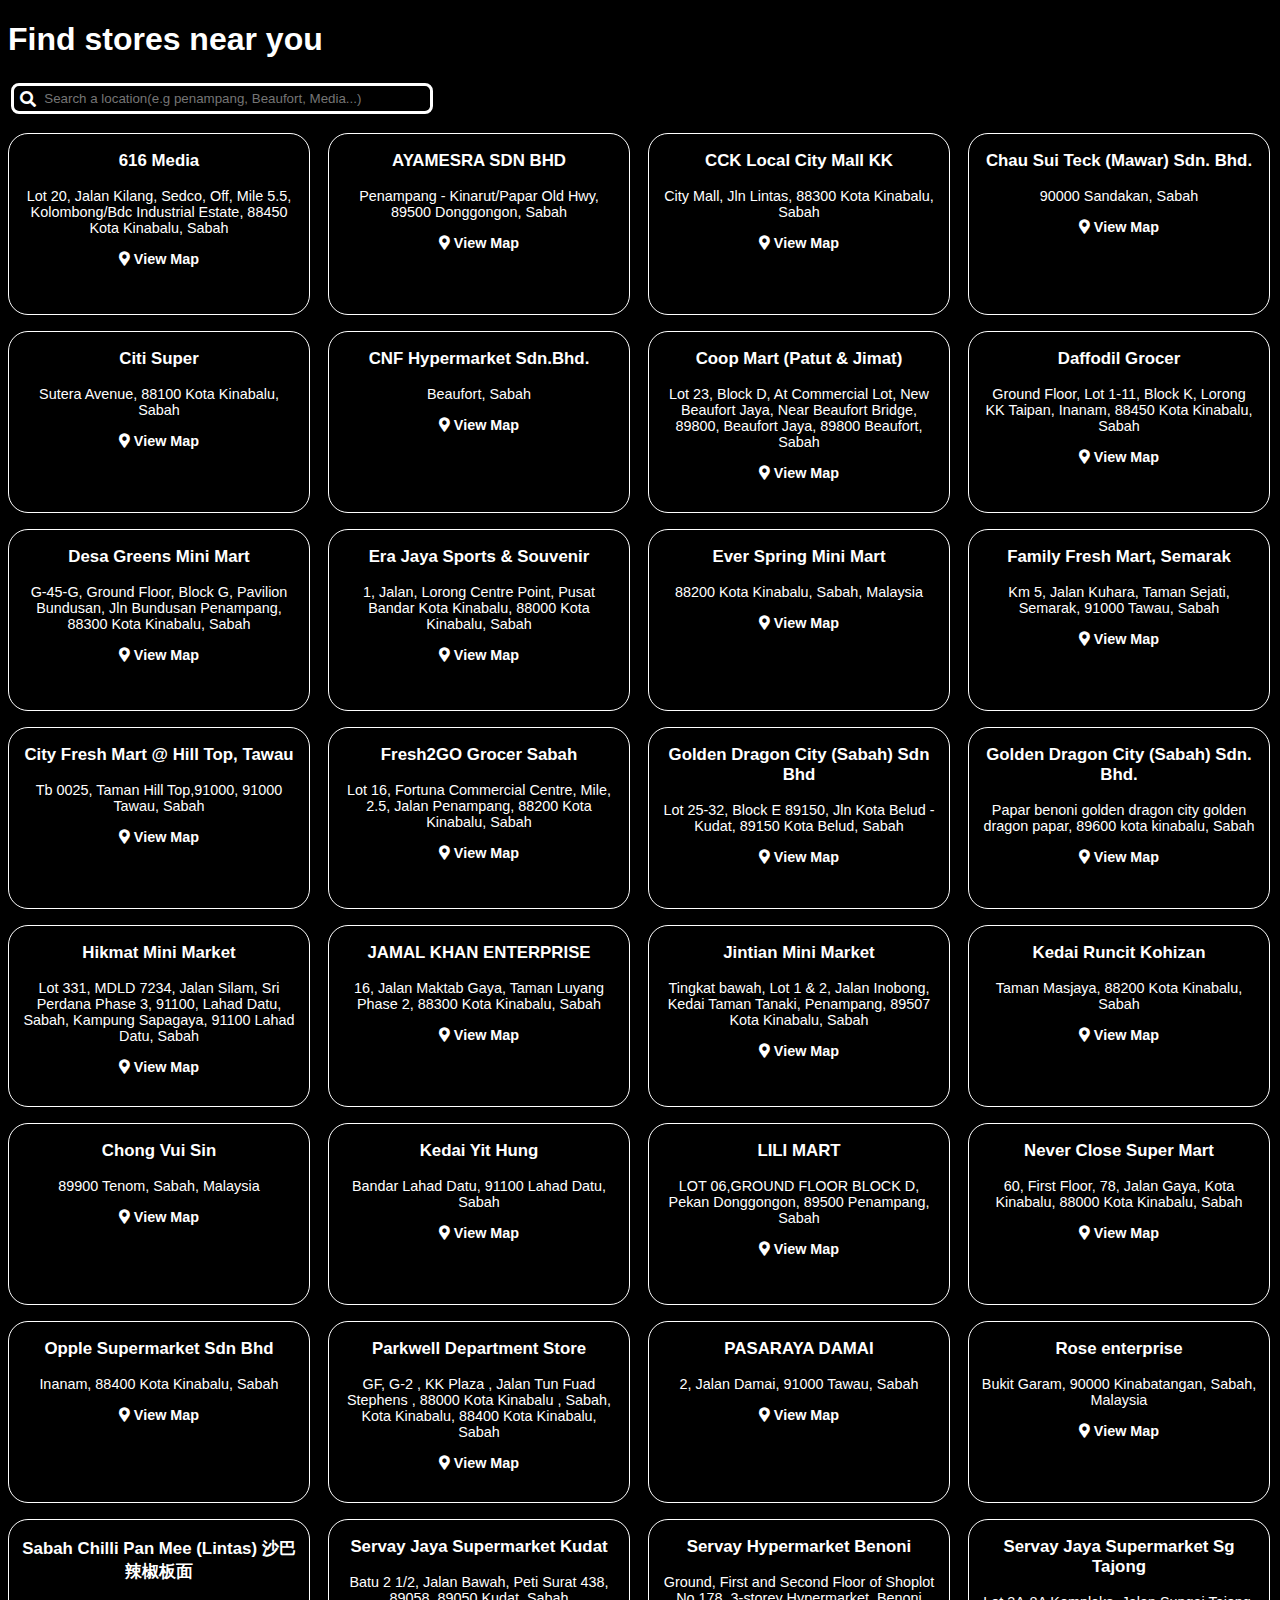
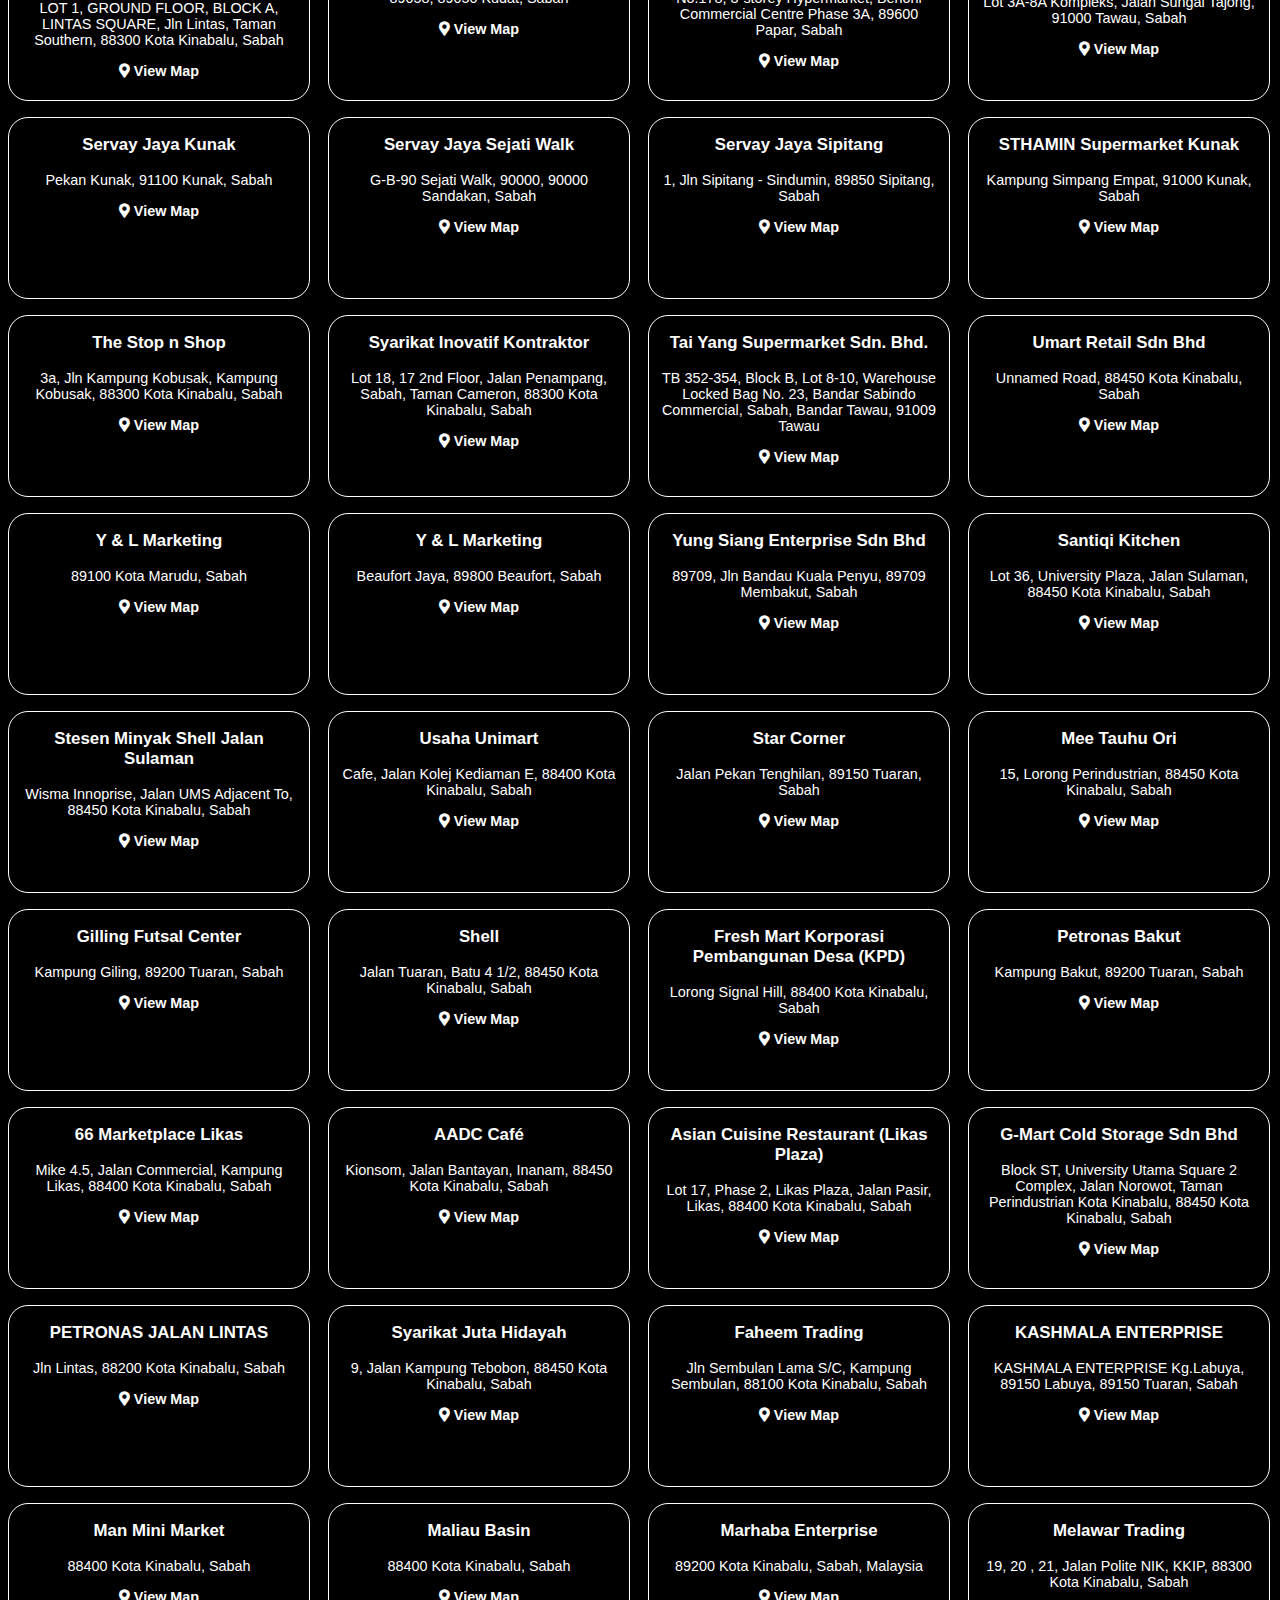
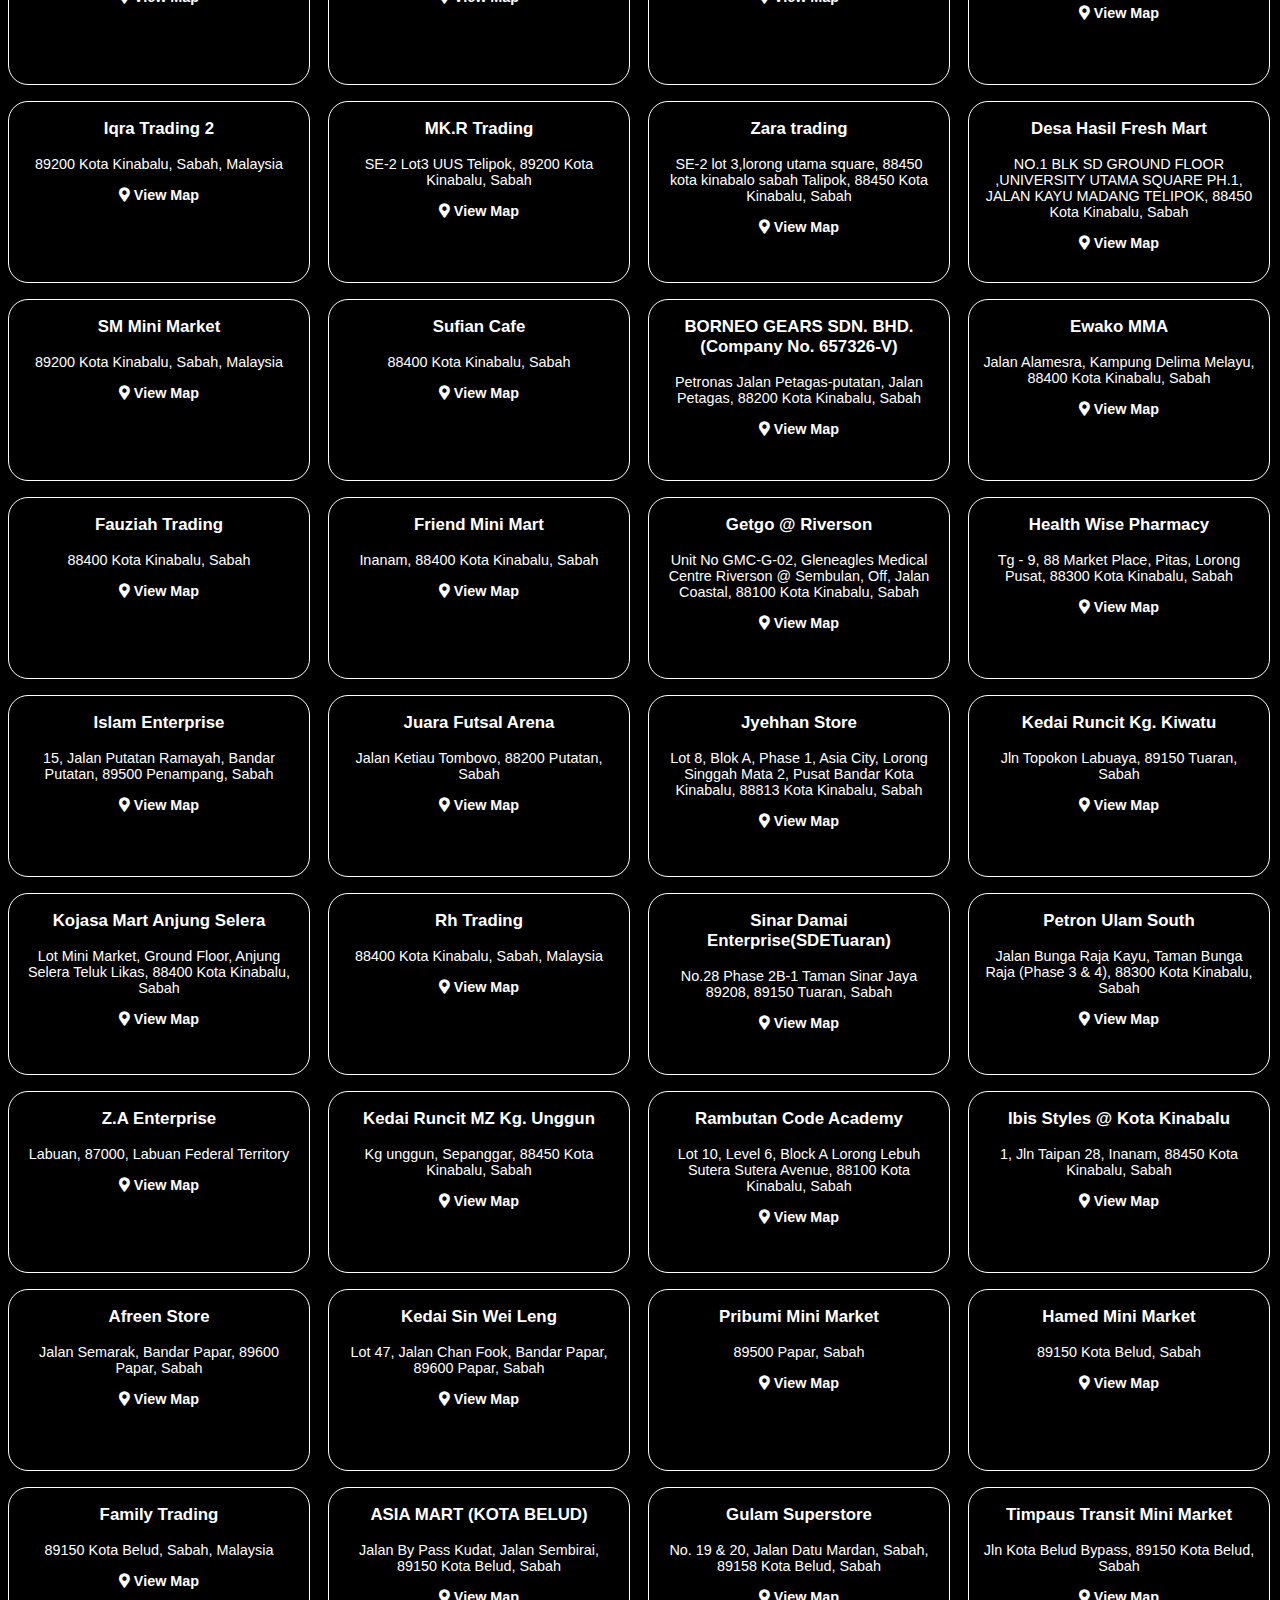
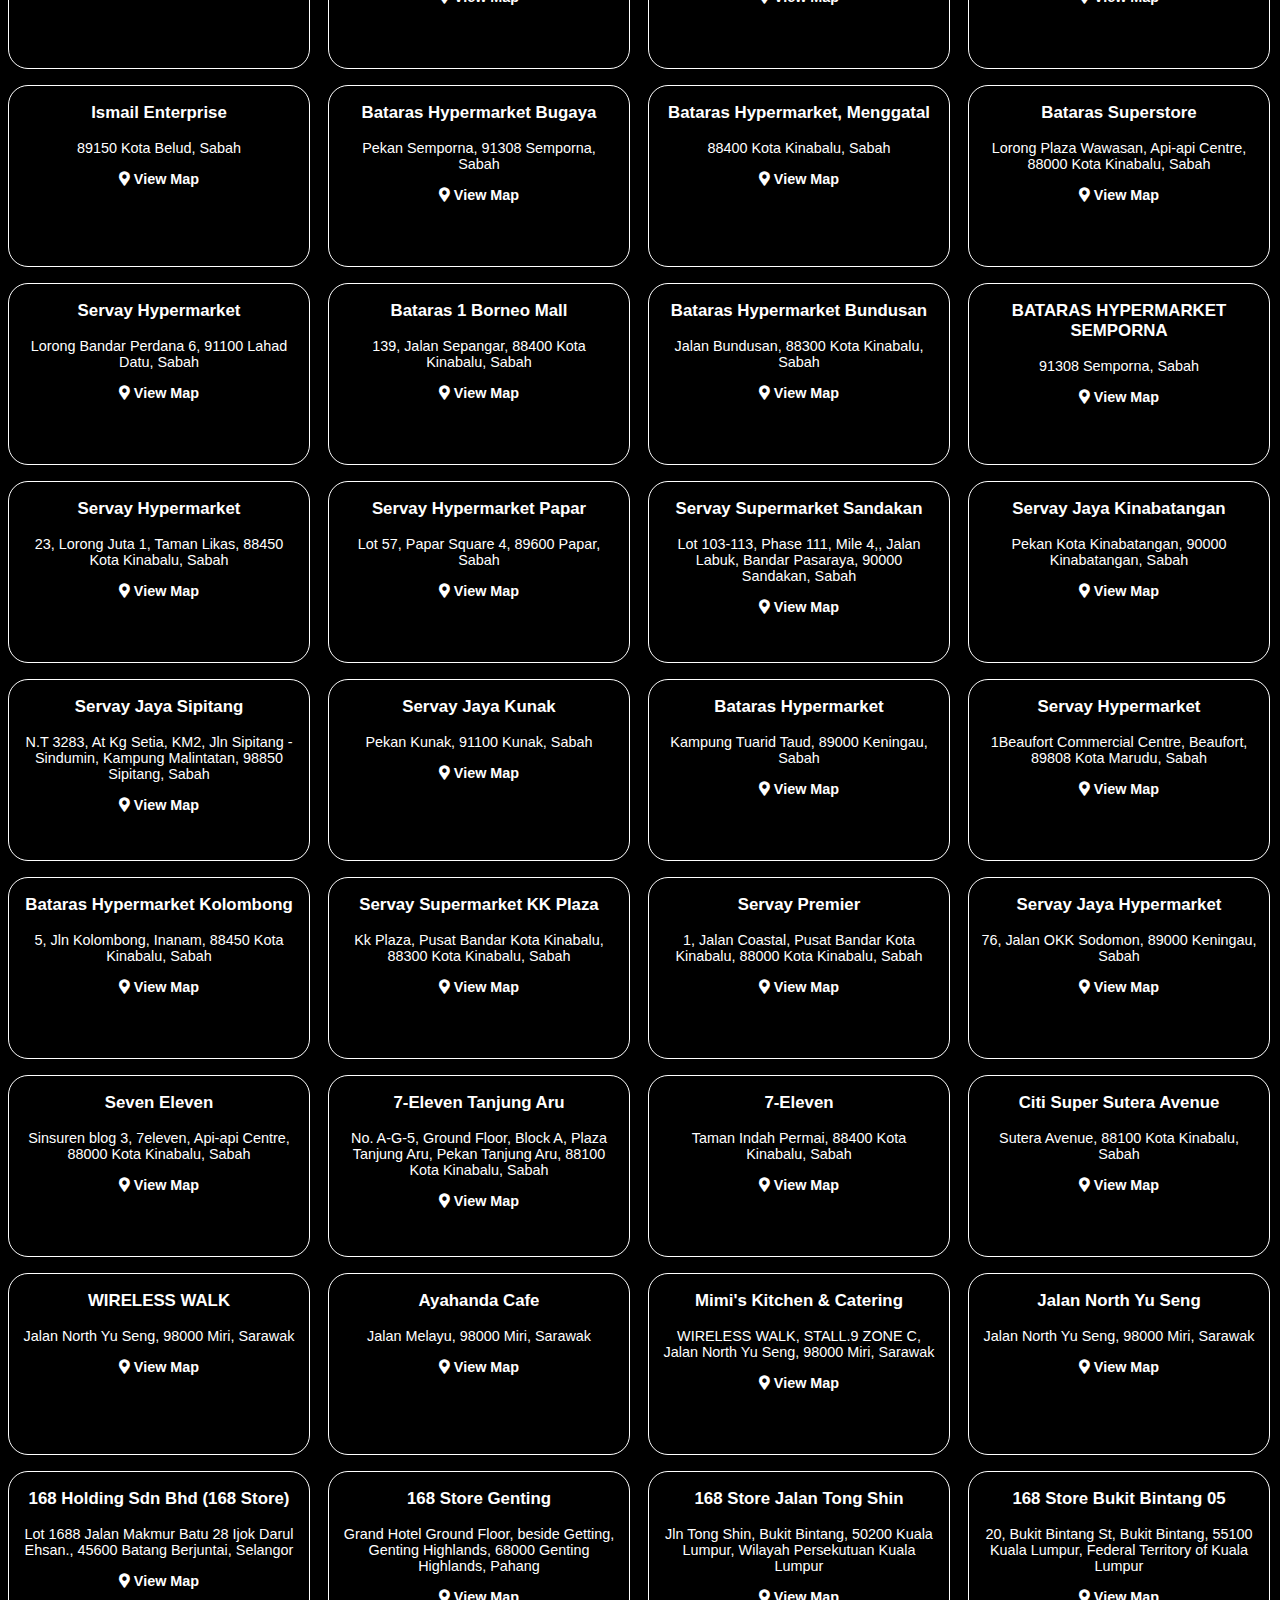
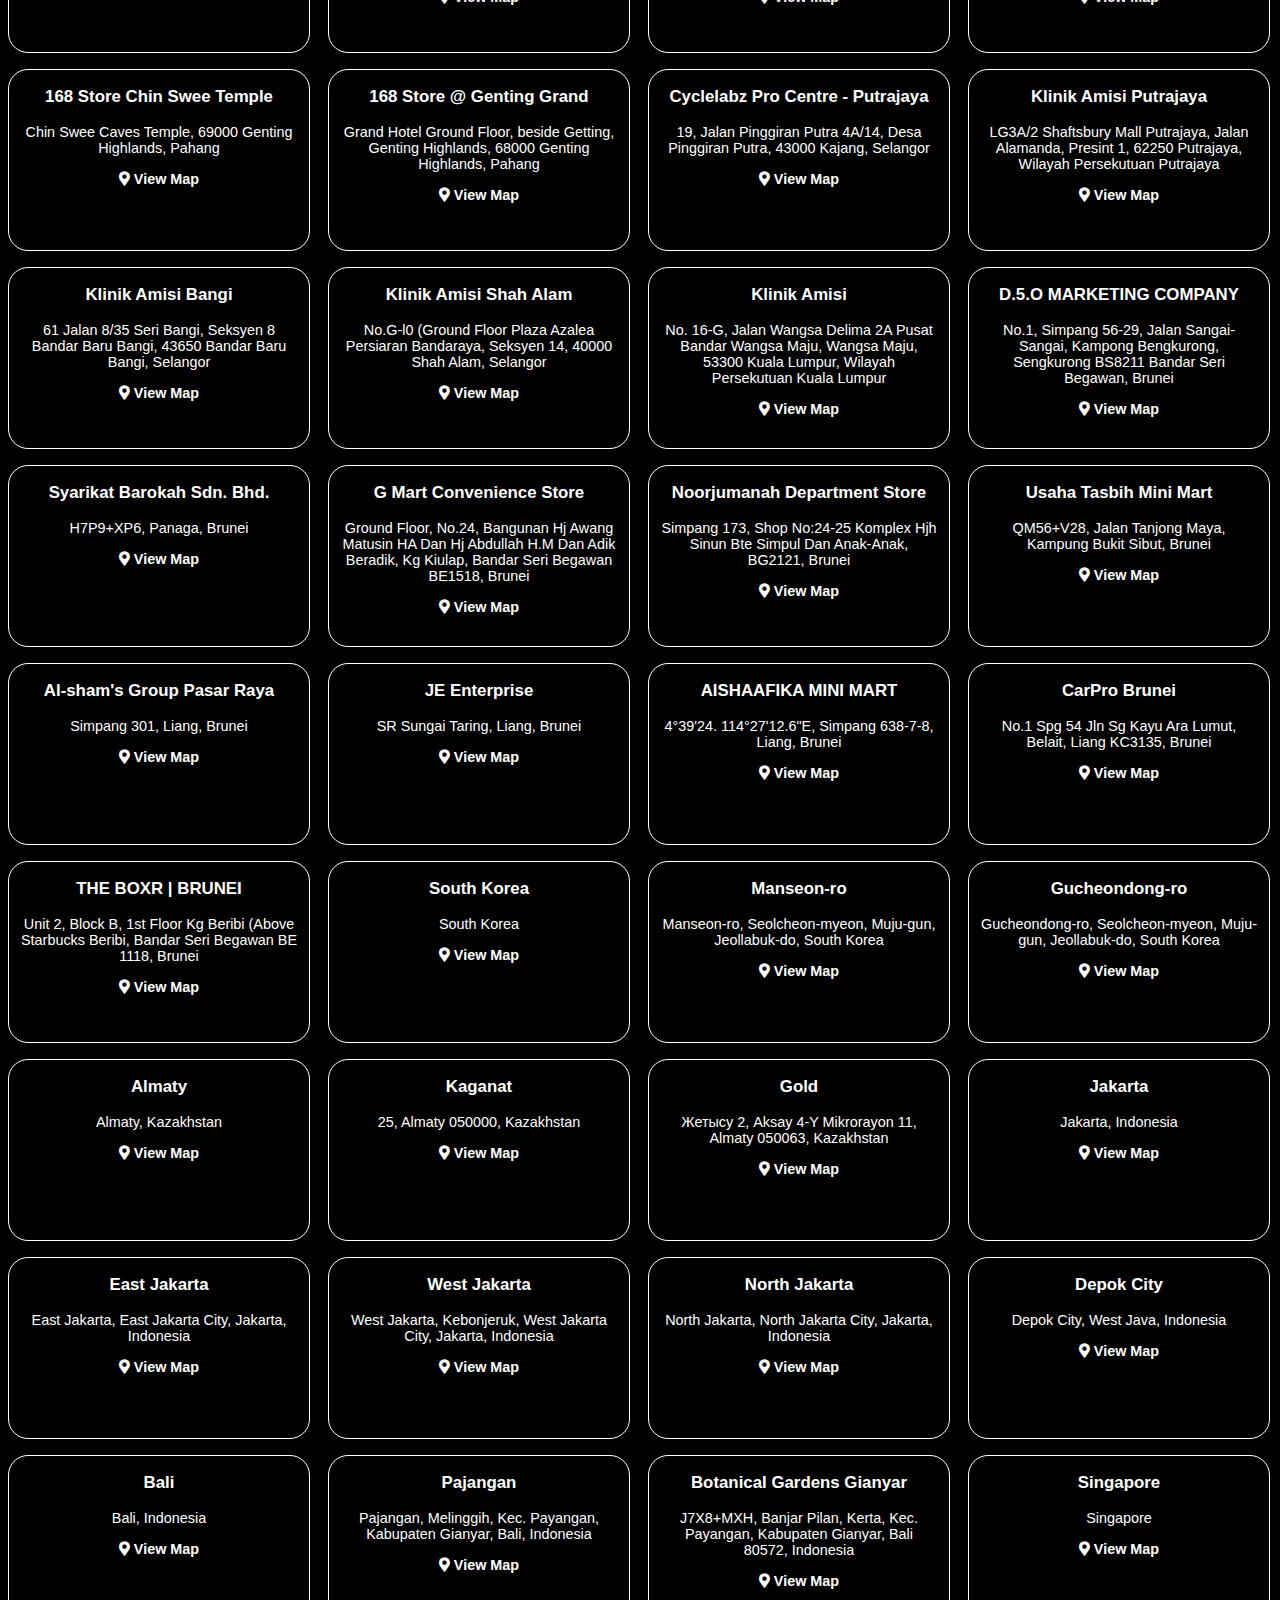
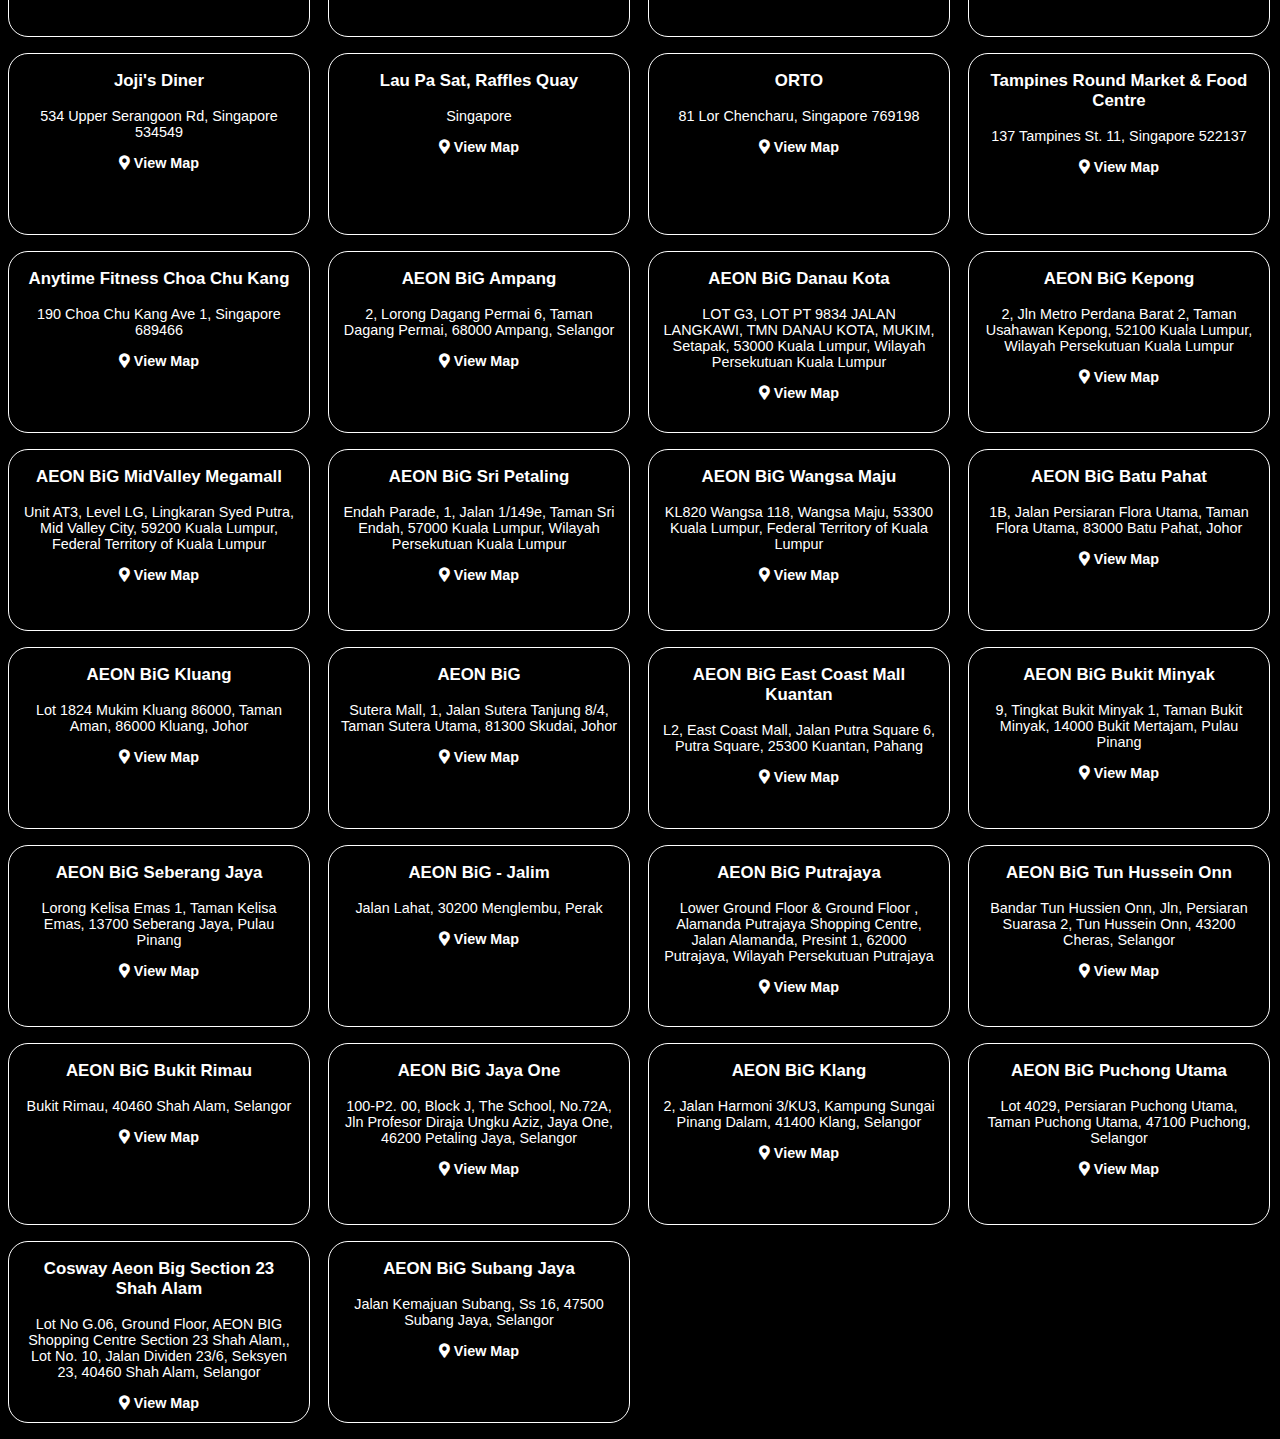
<file: index.html>
<!DOCTYPE html>
<html lang="en">

<head>
    <meta charset="UTF-8">
    <meta http-equiv="X-UA-Compatible" content="IE=edge">
    <meta name="viewport" content="width=device-width, initial-scale=1.0">
    <title>Eureka Drinks - Store Locator</title>

    <link rel="stylesheet" href="https://pro.fontawesome.com/releases/v5.10.0/css/all.css" />
    <link rel="stylesheet" href="style.css">
</head>

<script>
    const search = () =>{
        const searchBox = document.getElementById("search").value.toUpperCase();
        const allLocations = document.getElementById("locations");
        const locations = document.querySelectorAll(".outlets-name");
        const container = document.querySelectorAll(".container");
        const locationsDetails = allLocations.getElementsByTagName("h3");
        
        for(var i = 0; i < locationsDetails.length;i++)
        {
            let match_p = locations[i].getElementsByTagName("p")[0];
            let match_h3 = locations[i].getElementsByTagName("h3")[0];

            if(match_p || match_h3){
                let textvalue1 = match_p.textContent || match_p.innerHTML;
                let textvalue2 = match_h3.textContent || match_h3.innerHTML;

                if(textvalue1.toUpperCase().indexOf(searchBox) > -1 || textvalue2.toUpperCase().indexOf(searchBox) > -1){
                    container[i].style.display = "";
                }else{
                    container[i].style.display = "none";
                }
            }
        }

    }

    //just to know how many locations have listed, will remove after all are listed
    // function count(){
    //     const total = document.querySelectorAll('#locations .outlets-name').length;
    //     alert(total);
    // }
</script>

<body>
    <h1>Find stores near you</h1>
    <table class="searching-container">
        <tr>
            <td>
                <div class="search-location">
                    <i class="fas fa-search" style="color:white; padding: 6px;padding-top: 2px; padding-bottom:2px;"></i>
                    <input onkeyup = "search()" type="text" id="search" placeholder="Search a location(e.g penampang, Beaufort, Media...)"/>
                    
                </div>
            </td>
        </tr>
    </table>

    <!-- <input type="submit" onclick="count()" value="count" /> -- count total locations -->
    <!--Locations-->
    <div class="locations" id="locations">
        <!--Sabah-->
        <div class="container">
            <div>
                <div class="outlets-name">
                    <h3>616 Media</h3>
                    <p>Lot 20, Jalan Kilang, Sedco, Off, Mile 5.5, Kolombong/Bdc Industrial Estate, 88450 Kota Kinabalu, Sabah</p>
                    <i class='fas fa-map-marker-alt'></i>
                    <strong>
                        <a href="https://www.google.com/maps/place/616+Media/@5.9813785,116.1176147,17z/data=!3m1!4b1!4m5!3m4!1s0x0:0xfbe75b3630459c5e!8m2!3d5.9813928!4d116.1175107" target="_blank">View Map</a>
                    </strong>    
                </div>
            </div>
        </div>

        <div class="container">
            <div>
                <div class="outlets-name">
                    <h3>AYAMESRA SDN BHD</h3>
                    <p>Penampang - Kinarut/Papar Old Hwy, 89500 Donggongon, Sabah</p>
                    <i class='fas fa-map-marker-alt'></i>
                    <strong>
                        <a href="https://www.google.com/maps/place/Quality+Broadway+Sdn+Bhd/@5.8914443,116.0992368,17.27z/data=!4m5!3m4!1s0x323b664880e8e49f:0x479560a4ace3be80!8m2!3d5.890808!4d116.1002272" target="_blank">View Map</a>
                    </strong>
                </div>
            </div>
        </div>

        <div class="container">
            <div>
                <div class="outlets-name">
                    <h3>CCK Local City Mall KK</h3>
                    <p>City Mall, Jln Lintas, 88300 Kota Kinabalu, Sabah</p>
                    <i class='fas fa-map-marker-alt'></i>
                    <strong>
                        <a href="https://www.google.com/maps/place/CCK+Local+City+Mall+KK/@5.9617822,116.0963708,17z/data=!3m1!4b1!4m5!3m4!1s0x0:0x8ce8ce2093503587!8m2!3d5.9617822!4d116.0963708" target="_blank">View Map</a>
                    </strong>
                </div>
            </div>
        </div>

        <div class="container">
            <div>
                <div class="outlets-name">
                    <h3>Chau Sui Teck (Mawar) Sdn. Bhd.</h3>
                    <p>90000 Sandakan, Sabah</p>
                    <i class='fas fa-map-marker-alt'></i>
                    <strong>
                        <a href="https://www.google.com/maps/place/Chau+Sui+Teck+(Mawar)+Sdn.+Bhd./@5.8417016,118.0342281,17z/data=!3m1!4b1!4m5!3m4!1s0x0:0x964e2772510cf7d8!8m2!3d5.8416588!4d118.0342291" target="_blank">View Map</a>
                    </strong>
                </div>
            </div>
        </div>

        <div class="container">
            <div>
                <div class="outlets-name">
                    <h3>Citi Super</h3>
                    <p>Sutera Avenue, 88100 Kota Kinabalu, Sabah</p>
                    <i class='fas fa-map-marker-alt'></i>
                    <strong>
                        <a href="https://www.google.com/maps/place/Citi+Super+Sutera+Avenue/@5.9675197,116.0655429,17z/data=!3m1!4b1!4m5!3m4!1s0x0:0xa6ab648052cab7dc!8m2!3d5.9675197!4d116.0655429" target="_blank">View Map</a>
                    </strong>
                </div>
            </div>
        </div>

        <div class="container">
            <div>
                <div class="outlets-name">
                    <h3>CNF Hypermarket Sdn.Bhd. </h3>
                    <p>Beaufort, Sabah</p>
                    <i class='fas fa-map-marker-alt'></i>
                    <strong>
                        <a href="https://www.google.com/maps/place/5%C2%B020'52.8%22N+115%C2%B043'38.0%22E/@5.3480094,115.7265251,18z/data=!3m1!4b1!4m6!3m5!1s0x0:0xd93da6fef7c41b9!7e2!8m2!3d5.3480084!4d115.7272168" target="_blank">View Map</a>
                    </strong>
                </div>
            </div>
        </div>

        <div class="container">
            <div>
                <div class="outlets-name">
                    <h3>Coop Mart (Patut & Jimat)</h3>
                    <p>Lot 23, Block D, At Commercial Lot, New Beaufort Jaya, Near Beaufort Bridge, 89800, Beaufort Jaya, 89800 Beaufort, Sabah</p>
                    <i class='fas fa-map-marker-alt'></i>
                    <strong>
                        <a href="https://www.google.com/maps/place/Coop+Mart+(Patut+%26+Jimat)/@5.3455021,115.7412726,17z/data=!3m1!4b1!4m5!3m4!1s0x0:0xcc09cbd3b63d400!8m2!3d5.3455213!4d115.7413088" target="_blank">View Map</a>
                    </strong>
                </div>
            </div>
        </div>

        <div class="container">
            <div>
                <div class="outlets-name">
                    <h3>Daffodil Grocer</h3>
                    <p>Ground Floor, Lot 1-11, Block K, Lorong KK Taipan, Inanam, 88450 Kota Kinabalu, Sabah</p>
                    <i class='fas fa-map-marker-alt'></i>
                    <strong>
                        <a href="https://www.google.com/maps/place/Daffodil+Grocer/@5.9942161,116.1386731,17z/data=!3m1!4b1!4m5!3m4!1s0x0:0xc444191d7184de9e!8m2!3d5.9942216!4d116.1386676" target="_blank">View Map</a>
                    </strong>
                </div>
            </div>
        </div>

        <div class="container">
            <div>
                <div class="outlets-name">
                    <h3>Desa Greens Mini Mart</h3>
                    <p>G-45-G, Ground Floor, Block G, Pavilion Bundusan, Jln Bundusan Penampang, 88300 Kota Kinabalu, Sabah</p>
                    <i class='fas fa-map-marker-alt'></i>
                    <strong>
                        <a href="https://www.google.com/maps/place/Desa+Greens+Mini+Mart/@5.9295695,116.0942897,17z/data=!3m1!4b1!4m5!3m4!1s0x0:0x9829134c12605a5a!8m2!3d5.9295695!4d116.0942897" target="_blank">View Map</a>
                    </strong>
                </div>
            </div>
        </div>

        <div class="container">
            <div>
                <div class="outlets-name">
                    <h3>Era Jaya Sports & Souvenir</h3>
                    <p>1, Jalan, Lorong Centre Point, Pusat Bandar Kota Kinabalu, 88000 Kota Kinabalu, Sabah</p>
                    <i class='fas fa-map-marker-alt'></i>
                    <strong>
                        <a href="https://www.google.com/maps/place/Era+Jaya+Sports+%26+Souvenir/@5.978109,116.071998,17z/data=!3m1!4b1!4m5!3m4!1s0x0:0xc106a734049db82c!8m2!3d5.978109!4d116.071998" target="_blank">View Map</a>
                    </strong>
                </div>
            </div>
        </div>

        <div class="container">
            <div>
                <div class="outlets-name">
                    <h3>Ever Spring Mini Mart</h3>
                    <p>88200 Kota Kinabalu, Sabah, Malaysia</p>
                    <i class='fas fa-map-marker-alt'></i>
                    <strong>
                        <a href="https://www.google.com/maps/place/Ever+Spring+Mini+Mart/@5.9408504,116.07091,17z/data=!3m1!4b1!4m5!3m4!1s0x0:0xe1501cfa897df024!8m2!3d5.9408504!4d116.07091" target="_blank">View Map</a>
                    </strong>
                </div>
            </div>
        </div>

        <div class="container">
            <div>
                <div class="outlets-name">
                    <h3>Family Fresh Mart, Semarak</h3>
                    <p>Km 5, Jalan Kuhara, Taman Sejati, Semarak, 91000 Tawau, Sabah</p>
                    <i class='fas fa-map-marker-alt'></i>
                    <strong>
                        <a href="https://www.google.com/maps/place/Family+Fresh+Mart,+Semarak/@4.298037,117.885405,17z/data=!3m1!4b1!4m5!3m4!1s0x0:0x9351095c815b34f6!8m2!3d4.298037!4d117.8854049" target="_blank">View Map</a>
                    </strong>
                </div>
            </div>
        </div>

        
        <div class="container">
            <div>
                <div class="outlets-name">
                    <h3>City Fresh Mart @ Hill Top, Tawau</h3>
                    <p>Tb 0025, Taman Hill Top,91000, 91000 Tawau, Sabah</p>
                    <i class='fas fa-map-marker-alt'></i>
                    <strong>
                        <a href="https://www.google.com/maps/place/City+Fresh+Mart+@+Hill+Top,+Tawau/@4.2739915,117.8820422,17z/data=!3m1!4b1!4m5!3m4!1s0x0:0x95e8a73f5a6844ea!8m2!3d4.274068!4d117.8820156" target="_blank">View Map</a>
                    </strong>
                </div>
            </div>
        </div>

        
        <div class="container">
            <div>
                <div class="outlets-name">
                    <h3>Fresh2GO Grocer Sabah</h3>
                    <p>Lot 16, Fortuna Commercial Centre, Mile, 2.5, Jalan Penampang, 88200 Kota Kinabalu, Sabah</p>
                    <i class='fas fa-map-marker-alt'></i>
                    <strong>
                        <a href="https://www.google.com/maps/place/Fresh2GO+Grocer+Sabah/@5.9540333,116.0775162,17z/data=!3m1!4b1!4m5!3m4!1s0x0:0xbe10885b59d56cf7!8m2!3d5.9540333!4d116.0775162" target="_blank">View Map</a>
                    </strong>
                </div>
            </div>
        </div>

        
        <div class="container">
            <div>
                <div class="outlets-name">
                    <h3>Golden Dragon City (Sabah) Sdn Bhd</h3>
                    <p>Lot 25-32, Block E 89150, Jln Kota Belud - Kudat, 89150 Kota Belud, Sabah</p>
                    <i class='fas fa-map-marker-alt'></i>
                    <strong>
                        <a href="https://www.google.com/maps/place/Golden+Dragon+City+(Sabah)+Sdn+Bhd/@6.3548545,116.4271684,17z/data=!3m1!4b1!4m5!3m4!1s0x0:0xd55a1ea4822d39cd!8m2!3d6.3548545!4d116.4271684" target="_blank">View Map</a>
                    </strong>
                </div>
            </div>
        </div>
        
        <div class="container">
            <div>
                <div class="outlets-name">
                    <h3>Golden Dragon City (Sabah) Sdn. Bhd.</h3>
                    <p>Papar benoni golden dragon city golden dragon papar, 89600 kota kinabalu, Sabah</p>
                    <i class='fas fa-map-marker-alt'></i>
                    <strong>
                        <a href="https://www.google.com/maps/place/Golden+Dragon+City+(Sabah)+Sdn.+Bhd./@5.703093,115.9338136,17z/data=!3m1!4b1!4m5!3m4!1s0x0:0xa53331eada0efeab!8m2!3d5.703093!4d115.9338136" target="_blank">View Map</a>
                    </strong>
                </div>
            </div>
        </div>

        <div class="container">
            <div>
                <div class="outlets-name">
                    <h3>Hikmat Mini Market</h3>
                    <p>Lot 331, MDLD 7234, Jalan Silam, Sri Perdana Phase 3, 91100, Lahad Datu, Sabah, Kampung Sapagaya, 91100 Lahad Datu, Sabah</p>
                    <i class='fas fa-map-marker-alt'></i>
                    <strong>
                        <a href="https://www.google.com/maps/place/Hikmat+Mini+Market/@5.0226659,118.2892737,17z/data=!3m1!4b1!4m5!3m4!1s0x0:0x5cc054360e129b6a!8m2!3d5.0226599!4d118.2893053" target="_blank">View Map</a>
                    </strong>
                </div>
            </div>
        </div>

        <div class="container">
            <div>
                <div class="outlets-name">
                    <h3>JAMAL KHAN ENTERPRISE</h3>
                    <p>16, Jalan Maktab Gaya, Taman Luyang Phase 2, 88300 Kota Kinabalu, Sabah</p>
                    <i class='fas fa-map-marker-alt'></i>
                    <strong>
                        <a href="https://www.google.com/maps/place/JAMAL+KHAN+ENTERPRISE/@5.9587823,116.0864466,17z/data=!3m1!4b1!4m5!3m4!1s0x0:0x214efbd08dfbf119!8m2!3d5.9587823!4d116.0864466" target="_blank">View Map</a>
                    </strong>
                </div>
            </div>
        </div>
        
        <div class="container">
            <div>
                <div class="outlets-name">
                    <h3>Jintian Mini Market</h3>
                    <p>Tingkat bawah, Lot 1 & 2, Jalan Inobong, Kedai Taman Tanaki, Penampang, 89507 Kota Kinabalu, Sabah</p>
                    <i class='fas fa-map-marker-alt'></i>
                    <strong>
                        <a href="https://www.google.com/maps/place/Jintian+Mini+Market/@5.9025393,116.1091691,17z/data=!3m1!4b1!4m5!3m4!1s0x0:0x65abba0e3bb2cb9c!8m2!3d5.902517!4d116.109177" target="_blank">View Map</a>
                    </strong>
                </div>
            </div>
        </div>

        <div class="container">
            <div>
                <div class="outlets-name">
                    <h3>Kedai Runcit Kohizan</h3>
                    <p>Taman Masjaya, 88200 Kota Kinabalu, Sabah</p>
                    <i class='fas fa-map-marker-alt'></i>
                    <strong>
                        <a href="https://www.google.com/maps/place/Kedai+Runcit+Kohizan/@5.9265125,116.073605,17z/data=!3m1!4b1!4m5!3m4!1s0x0:0xb05a8fd9918d4624!8m2!3d5.9264848!4d116.0736002" target="_blank">View Map</a>
                    </strong>
                </div>
            </div>
        </div>

        <div class="container">
            <div>
                <div class="outlets-name">
                    <h3>Chong Vui Sin</h3>
                    <p>89900 Tenom, Sabah, Malaysia</p>
                    <i class='fas fa-map-marker-alt'></i>
                    <strong>
                        <a href="https://www.google.com/maps/place/Chong+Vui+Sin/@4.987661,115.923994,17z/data=!3m1!4b1!4m5!3m4!1s0x0:0xe123f743eaef2b20!8m2!3d4.987661!4d115.923994" target="_blank">View Map</a>
                    </strong>
                </div>
            </div>
        </div>

        <div class="container">
            <div>
                <div class="outlets-name">
                    <h3>Kedai Yit Hung</h3>
                    <p>Bandar Lahad Datu, 91100 Lahad Datu, Sabah</p>
                    <i class='fas fa-map-marker-alt'></i>
                    <strong>
                        <a href="https://www.google.com/maps/place/Kedai+Yit+Hung/@5.02216,118.3303089,17z/data=!3m1!4b1!4m5!3m4!1s0x0:0x66ac50ab765e11ad!8m2!3d5.02216!4d118.3303089" target="_blank">View Map</a>
                    </strong>
                </div>
            </div>
        </div>

        <div class="container">
            <div>
                <div class="outlets-name">
                    <h3>LILI MART</h3>
                    <p>LOT 06,GROUND FLOOR BLOCK D, Pekan Donggongon, 89500 Penampang, Sabah</p>
                    <i class='fas fa-map-marker-alt'></i>
                    <strong>
                        <a href="https://www.google.com/maps/place/LILI+MART/@5.912182,116.1026967,17z/data=!3m1!4b1!4m5!3m4!1s0x0:0x18bed860e549e52e!8m2!3d5.912182!4d116.1026967" target="_blank">View Map</a>
                    </strong>
                </div>
            </div>
        </div>

        <div class="container">
            <div>
                <div class="outlets-name">
                    <h3>Never Close Super Mart</h3>
                    <p>60, First Floor, 78, Jalan Gaya, Kota Kinabalu, 88000 Kota Kinabalu, Sabah</p>
                    <i class='fas fa-map-marker-alt'></i>
                    <strong>
                        <a href="https://www.google.com/maps/place/Never+Close+Super+Mart/@5.984678,116.0774516,17z/data=!3m1!4b1!4m5!3m4!1s0x0:0x52e9645ff1935f15!8m2!3d5.984678!4d116.0774516" target="_blank">View Map</a>
                    </strong>
                </div>
            </div>
        </div>

        <div class="container">
            <div>
                <div class="outlets-name">
                    <h3>Opple Supermarket Sdn Bhd</h3>
                    <p>Inanam, 88400 Kota Kinabalu, Sabah</p>
                    <i class='fas fa-map-marker-alt'></i>
                    <strong>
                        <a href="https://www.google.com/maps/place/Opple+Supermarket+Sdn+Bhd/@5.9939414,116.133158,17z/data=!3m1!4b1!4m5!3m4!1s0x0:0x30ccd1d5366c823d!8m2!3d5.9939416!4d116.1331578" target="_blank">View Map</a>
                    </strong>
                </div>
            </div>
        </div>

        <div class="container">
            <div>
                <div class="outlets-name">
                    <h3>Parkwell Department Store</h3>
                    <p>GF, G-2 , KK Plaza , Jalan Tun Fuad Stephens , 88000 Kota Kinabalu , Sabah, Kota Kinabalu, 88400 Kota Kinabalu, Sabah</p>
                    <i class='fas fa-map-marker-alt'></i>
                    <strong>
                        <a href="https://www.google.com/maps/place/Parkwell+Department+Store/@5.9824177,116.0736366,17z/data=!3m1!4b1!4m5!3m4!1s0x0:0x94ae41b2b432b705!8m2!3d5.9824177!4d116.0736366" target="_blank">View Map</a>
                    </strong>
                </div>
            </div>
        </div>

        <div class="container">
            <div>
                <div class="outlets-name">
                    <h3>PASARAYA DAMAI</h3>
                    <p>2, Jalan Damai, 91000 Tawau, Sabah</p>
                    <i class='fas fa-map-marker-alt'></i>
                    <strong>
                        <a href="https://www.google.com/maps/place/PASARAYA+DAMAI/@4.2503177,117.8987097,17z/data=!3m1!4b1!4m5!3m4!1s0x0:0xc7d0ba4ba0866ed9!8m2!3d4.2503179!4d117.8986974" target="_blank">View Map</a>
                    </strong>
                </div>
            </div>
        </div>

        <div class="container">
            <div>
                <div class="outlets-name">
                    <h3>Rose enterprise</h3>
                    <p>Bukit Garam, 90000 Kinabatangan, Sabah, Malaysia</p>
                    <i class='fas fa-map-marker-alt'></i>
                    <strong>
                        <a href="google.com/maps/place/Rose+Enterprise/@5.4945445,117.8357553,17z/data=!3m1!4b1!4m5!3m4!1s0x0:0xf938b31ffcc6c6bb!8m2!3d5.4945445!4d117.8357553" target="_blank">View Map</a>
                    </strong>
                </div>
            </div>
        </div>

        <div class="container">
            <div>
                <div class="outlets-name">
                    <h3>Sabah Chilli Pan Mee (Lintas) 沙巴辣椒板面</h3>
                    <p>LOT 1, GROUND FLOOR, BLOCK A, LINTAS SQUARE, Jln Lintas, Taman Southern, 88300 Kota Kinabalu, Sabah</p>
                    <i class='fas fa-map-marker-alt'></i>
                    <strong>
                        <a href="https://www.google.com/maps/place/Sabah+Chilli+Pan+Mee+(Lintas)+%E6%B2%99%E5%B7%B4%E8%BE%A3%E6%A4%92%E6%9D%BF%E9%9D%A2/@5.9472656,116.0899688,17z/data=!3m1!4b1!4m5!3m4!1s0x0:0x2ac012a8e974445!8m2!3d5.9472656!4d116.0899688" target="_blank">View Map</a>
                    </strong>
                </div>
            </div>
        </div>

        <div class="container">
            <div>
                <div class="outlets-name">
                    <h3>Servay Jaya Supermarket Kudat</h3>
                    <p>Batu 2 1/2, Jalan Bawah, Peti Surat 438, 89058, 89050 Kudat, Sabah</p>
                    <i class='fas fa-map-marker-alt'></i>
                    <strong>
                        <a href="https://www.google.com/maps/place/Servay+Jaya+Supermarket+Kudat/@6.9108159,116.8462475,17z/data=!3m1!4b1!4m5!3m4!1s0x0:0xfa29b1bad71532b2!8m2!3d6.9108159!4d116.8462475" target="_blank">View Map</a>
                    </strong>
                </div>
            </div>
        </div>

        <div class="container">
            <div>
                <div class="outlets-name">
                    <h3>Servay Hypermarket Benoni</h3>
                    <p>Ground, First and Second Floor of Shoplot No.178, 3-storey Hypermarket, Benoni Commercial Centre Phase 3A, 89600 Papar, Sabah</p>
                    <i class='fas fa-map-marker-alt'></i>
                    <strong>
                        <a href="https://www.google.com/maps/place/Servay+Hypermarket+Benoni/@5.7003358,115.93673,17z/data=!3m1!4b1!4m5!3m4!1s0x0:0x4f4d407bf7bd939!8m2!3d5.7003358!4d115.93673" target="_blank">View Map</a>
                    </strong>
                </div>
            </div>
        </div>

        <div class="container">
            <div>
                <div class="outlets-name">
                    <h3>Servay Jaya Supermarket Sg Tajong</h3>
                    <p>Lot 3A-8A Kompleks, Jalan Sungai Tajong, 91000 Tawau, Sabah</p>
                    <i class='fas fa-map-marker-alt'></i>
                    <strong>
                        <a href="https://www.google.com/maps/place/Servay+Jaya+Supermarket+Sg+Tajong/@4.2756513,117.9008166,17z/data=!3m1!4b1!4m5!3m4!1s0x0:0x13f98bd3fa34476e!8m2!3d4.2756513!4d117.9008166" target="_blank">View Map</a>
                    </strong>
                </div>
            </div>
        </div>

        <div class="container">
            <div>
                <div class="outlets-name">
                    <h3>Servay Jaya Kunak</h3>
                    <p>Pekan Kunak, 91100 Kunak, Sabah</p>
                    <i class='fas fa-map-marker-alt'></i>
                    <strong>
                        <a href="https://www.google.com/maps/place/Servay+Jaya+Kunak/@4.6844301,118.2483927,17z/data=!3m1!4b1!4m5!3m4!1s0x0:0x508fa53faac1890f!8m2!3d4.6844301!4d118.2483927" target="_blank">View Map</a>
                    </strong>
                </div>
            </div>
        </div>

        <div class="container">
            <div>
                <div class="outlets-name">
                    <h3>Servay Jaya Sejati Walk</h3>
                    <p>G-B-90 Sejati Walk, 90000, 90000 Sandakan, Sabah</p>
                    <i class='fas fa-map-marker-alt'></i>
                    <strong>
                        <a href="https://www.google.com/maps/place/Servay+Jaya+Sejati+Walk/@5.8929261,118.0529656,17z/data=!3m1!4b1!4m5!3m4!1s0x0:0xea07b65c09220f8c!8m2!3d5.8929261!4d118.0529656" target="_blank">View Map</a>
                    </strong>
                </div>
            </div>
        </div>

        <div class="container">
            <div>
                <div class="outlets-name">
                    <h3>Servay Jaya Sipitang</h3>
                    <p>1, Jln Sipitang - Sindumin, 89850 Sipitang, Sabah</p>
                    <i class='fas fa-map-marker-alt'></i>
                    <strong>
                        <a href="https://www.google.com/maps/place/Servay+Jaya+Sipitang/@4.9800249,115.5418492,17z/data=!3m1!4b1!4m5!3m4!1s0x0:0xc6ce4293cd46e055!8m2!3d4.9800249!4d115.5418492" target="_blank">View Map</a>
                    </strong>
                </div>
            </div>
        </div>

        <div class="container">
            <div>
                <div class="outlets-name">
                    <h3>STHAMIN Supermarket Kunak</h3>
                    <p>Kampung Simpang Empat, 91000 Kunak, Sabah</p>
                    <i class='fas fa-map-marker-alt'></i>
                    <strong>
                        <a href="https://www.google.com/maps/place/STHAMIN+Supermarket+Kunak/@4.6740635,118.2150196,17z/data=!3m1!4b1!4m5!3m4!1s0x0:0xcdb7a183f33bec30!8m2!3d4.6740635!4d118.2150196" target="_blank">View Map</a>
                    </strong>
                </div>
            </div>
        </div>

        <div class="container">
            <div>
                <div class="outlets-name">
                    <h3>The Stop n Shop</h3>
                    <p>3a, Jln Kampung Kobusak, Kampung Kobusak, 88300 Kota Kinabalu, Sabah</p>
                    <i class='fas fa-map-marker-alt'></i>
                    <strong>
                        <a href="https://www.google.com/maps/place/The+Stop+n+Shop/@5.9387939,116.0827891,17z/data=!3m1!4b1!4m5!3m4!1s0x0:0x8442a86a46c86157!8m2!3d5.9387391!4d116.0827415" target="_blank">View Map</a>
                    </strong>
                </div>
            </div>
        </div>

        <div class="container">
            <div>
                <div class="outlets-name">
                    <h3>Syarikat Inovatif Kontraktor</h3>
                    <p>Lot 18, 17 2nd Floor, Jalan Penampang, Sabah, Taman Cameron, 88300 Kota Kinabalu, Sabah</p>
                    <i class='fas fa-map-marker-alt'></i>
                    <strong>
                        <a href="https://www.google.com/maps/place/Syarikat+Inovatif+Kontraktor/@5.9388291,116.0838301,17z/data=!3m1!4b1!4m5!3m4!1s0x0:0x7112ff173945c1e9!8m2!3d5.9388291!4d116.0838301" target="_blank">View Map</a>
                    </strong>
                </div>
            </div>
        </div>

        <div class="container">
            <div>
                <div class="outlets-name">
                    <h3>Tai Yang Supermarket Sdn. Bhd.</h3>
                    <p>TB 352-354, Block B, Lot 8-10, Warehouse Locked Bag No. 23, Bandar Sabindo Commercial, Sabah, Bandar Tawau, 91009 Tawau</p>
                    <i class='fas fa-map-marker-alt'></i>
                    <strong>
                        <a href="https://www.google.com/maps/place/Tai+Yang+Supermarket+Sdn.+Bhd./@4.2420791,117.8868692,17z/data=!3m1!4b1!4m5!3m4!1s0x0:0x376997a50f356684!8m2!3d4.2420791!4d117.8868692" target="_blank">View Map</a>
                    </strong>
                </div>
            </div>
        </div>

        <div class="container">
            <div>
                <div class="outlets-name">
                    <h3>Umart Retail Sdn Bhd</h3>
                    <p>Unnamed Road, 88450 Kota Kinabalu, Sabah</p>
                    <i class='fas fa-map-marker-alt'></i>
                    <strong>
                        <a href="https://www.google.com/maps/place/UMART+UUC/@6.0891983,116.1854972,17z/data=!3m1!4b1!4m5!3m4!1s0x0:0xc9b459cf59d2ca2!8m2!3d6.0891983!4d116.1854972" target="_blank">View Map</a>
                    </strong>
                </div>
            </div>
        </div>

        <div class="container">
            <div>
                <div class="outlets-name">
                    <h3>Y & L Marketing</h3>
                    <p>89100 Kota Marudu, Sabah</p>
                    <i class='fas fa-map-marker-alt'></i>
                    <strong>
                        <a href="https://www.google.com/maps/place/Y+%26+L+Marketing/@6.4941847,116.7600453,17z/data=!3m1!4b1!4m5!3m4!1s0x0:0x2a1e106256eda50a!8m2!3d6.4941925!4d116.7600457" target="_blank">View Map</a>
                    </strong>
                </div>
            </div>
        </div>

        <div class="container">
            <div>
                <div class="outlets-name">
                    <h3>Y & L Marketing</h3>
                    <p>Beaufort Jaya, 89800 Beaufort, Sabah</p>
                    <i class='fas fa-map-marker-alt'></i>
                    <strong>
                        <a href="https://www.google.com/maps/place/Y+%26+L+Marketing/@5.3452397,115.7416598,17z/data=!3m1!4b1!4m5!3m4!1s0x0:0x6a5cab77ff653168!8m2!3d5.3452397!4d115.7416598" target="_blank">View Map</a>
                    </strong>
                </div>
            </div>
        </div>

        <div class="container">
            <div>
                <div class="outlets-name">
                    <h3>Yung Siang Enterprise Sdn Bhd</h3>
                    <p>89709, Jln Bandau Kuala Penyu, 89709 Membakut, Sabah</p>
                    <i class='fas fa-map-marker-alt'></i>
                    <strong>
                        <a href="https://www.google.com/maps/place/Yung+Siang+Enterprise+Sdn+Bhd/@5.479277,115.7976865,17z/data=!3m1!4b1!4m5!3m4!1s0x0:0xdbe95192b4d9a5b8!8m2!3d5.479277!4d115.7976865" target="_blank">View Map</a>
                    </strong>
                </div>
            </div>
        </div>

        <div class="container">
            <div>
                <div class="outlets-name">
                    <h3>Santiqi Kitchen</h3>
                    <p>Lot 36, University Plaza, Jalan Sulaman, 88450 Kota Kinabalu, Sabah</p>
                    <i class='fas fa-map-marker-alt'></i>
                    <strong>
                        <a href="https://www.google.com/maps/place/Santiqi+Kitchen/@6.0429224,116.1476669,17z/data=!3m1!4b1!4m5!3m4!1s0x0:0xbd351783fb68f8de!8m2!3d6.0429224!4d116.1476669" target="_blank">View Map</a>
                    </strong>
                </div>
            </div>
        </div>

        <div class="container">
            <div>
                <div class="outlets-name">
                    <h3>Stesen Minyak Shell Jalan Sulaman</h3>
                    <p>Wisma Innoprise, Jalan UMS Adjacent To, 88450 Kota Kinabalu, Sabah</p>
                    <i class='fas fa-map-marker-alt'></i>
                    <strong>
                        <a href="https://www.google.com/maps/place/Shell/@6.0181481,116.1149566,15z/data=!4m5!3m4!1s0x0:0xc3f9fbf06d0d438f!8m2!3d6.0181481!4d116.1149566" target="_blank">View Map</a>
                    </strong>
                </div>
            </div>
        </div>

        <div class="container">
            <div>
                <div class="outlets-name">
                    <h3>Usaha Unimart</h3>
                    <p>Cafe, Jalan Kolej Kediaman E, 88400 Kota Kinabalu, Sabah</p>
                    <i class='fas fa-map-marker-alt'></i>
                    <strong>
                        <a href="https://www.google.com/maps/place/Kolej+Kediaman+E+(Kampung+E)+Universiti+Malaysia+Sabah/@6.0466968,116.1253585,17z/data=!3m1!4b1!4m5!3m4!1s0x0:0x7f7b4dd14b751807!8m2!3d6.0466968!4d116.1253585" target="_blank">View Map</a>
                    </strong>
                </div>
            </div>
        </div>

        <div class="container">
            <div>
                <div class="outlets-name">
                    <h3>Star Corner</h3>
                    <p>Jalan Pekan Tenghilan, 89150 Tuaran, Sabah</p>
                    <i class='fas fa-map-marker-alt'></i>
                    <strong>
                        <a href="https://www.google.com/maps/place/Star+Corner/@6.2575229,116.3365904,17z/data=!3m1!4b1!4m5!3m4!1s0x0:0xd5cc4bfe60cec41d!8m2!3d6.257518!4d116.336585" target="_blank">View Map</a>
                    </strong>
                </div>
            </div>
        </div>

        <div class="container">
            <div>
                <div class="outlets-name">
                    <h3>Mee Tauhu Ori</h3>
                    <p>15, Lorong Perindustrian, 88450 Kota Kinabalu, Sabah</p>
                    <i class='fas fa-map-marker-alt'></i>
                    <strong>
                        <a href="https://www.google.com/maps/place/Mee+Tauhu+Ori/@5.9910274,116.1283803,17z/data=!3m1!4b1!4m5!3m4!1s0x0:0x8a19818bbe3d57b4!8m2!3d5.9910274!4d116.1283804" target="_blank">View Map</a>
                    </strong>
                </div>
            </div>
        </div>

        <div class="container">
            <div>
                <div class="outlets-name">
                    <h3>Gilling Futsal Center</h3>
                    <p>Kampung Giling, 89200 Tuaran, Sabah</p>
                    <i class='fas fa-map-marker-alt'></i>
                    <strong>
                        <a href="https://www.google.com/maps/place/Gilling+Futsal+Center/@6.1152324,116.2054008,17z/data=!3m1!4b1!4m5!3m4!1s0x0:0xb321f5d9c1a24be6!8m2!3d6.1152324!4d116.2054008" target="_blank">View Map</a>
                    </strong>
                </div>
            </div>
        </div>

        <div class="container">
            <div>
                <div class="outlets-name">
                    <h3>Shell</h3>
                    <p>Jalan Tuaran, Batu 4 1/2, 88450 Kota Kinabalu, Sabah</p>
                    <i class='fas fa-map-marker-alt'></i>
                    <strong>
                        <a href="https://www.google.com/maps/place/Shell/@5.9932564,116.1135233,17z/data=!3m1!4b1!4m5!3m4!1s0x0:0xfe2c35fb07f056ee!8m2!3d5.9932564!4d116.1135233" target="_blank">View Map</a>
                    </strong>
                </div>
            </div>
        </div>

        <div class="container">
            <div>
                <div class="outlets-name">
                    <h3>Fresh Mart Korporasi Pembangunan Desa (KPD)</h3>
                    <p>Lorong Signal Hill, 88400 Kota Kinabalu, Sabah</p>
                    <i class='fas fa-map-marker-alt'></i>
                    <strong>
                        <a href="https://www.google.com/maps/place/Fresh+Mart+Korporasi+Pembangunan+Desa+(KPD)/@5.9944448,116.0903752,17z/data=!3m1!4b1!4m5!3m4!1s0x0:0x7e3dd2b2a563e441!8m2!3d5.9944448!4d116.0903752" target="_blank">View Map</a>
                    </strong>
                </div>
            </div>
        </div>

        <div class="container">
            <div>
                <div class="outlets-name">
                    <h3>Petronas Bakut</h3>
                    <p>Kampung Bakut, 89200 Tuaran, Sabah</p>
                    <i class='fas fa-map-marker-alt'></i>
                    <strong>
                        <a href="https://www.google.com/maps/place/Petronas+Bakut/@6.1313419,116.2147249,17z/data=!3m1!4b1!4m5!3m4!1s0x0:0x5297b2a242b73a73!8m2!3d6.1313419!4d116.2147249" target="_blank">View Map</a>
                    </strong>
                </div>
            </div>
        </div>

        <div class="container">
            <div>
                <div class="outlets-name">
                    <h3>66 Marketplace Likas</h3>
                    <p>Mike 4.5, Jalan Commercial, Kampung Likas, 88400 Kota Kinabalu, Sabah</p>
                    <i class='fas fa-map-marker-alt'></i>
                    <strong>
                        <a href="https://www.google.com/maps/place/66+Marketplace+Likas/@5.9924201,116.1084849,17z/data=!3m1!4b1!4m5!3m4!1s0x0:0x497d60ea87ab0dc6!8m2!3d5.9924201!4d116.1084849" target="_blank">View Map</a>
                    </strong>
                </div>
            </div>
        </div>

        <div class="container">
            <div>
                <div class="outlets-name">
                    <h3>AADC Café</h3>
                    <p>Kionsom, Jalan Bantayan, Inanam, 88450 Kota Kinabalu, Sabah</p>
                    <i class='fas fa-map-marker-alt'></i>
                    <strong>
                        <a href="https://www.google.com/maps/place/ADC+Driving+Institute/@5.9633372,116.1294702,17z/data=!3m1!4b1!4m5!3m4!1s0x0:0x8e7e08a74bd44aff!8m2!3d5.9633372!4d116.1294702" target="_blank">View Map</a>
                    </strong>
                </div>
            </div>
        </div>

        <div class="container">
            <div>
                <div class="outlets-name">
                    <h3>Asian Cuisine Restaurant (Likas Plaza)</h3>
                    <p>Lot 17, Phase 2, Likas Plaza, Jalan Pasir, Likas, 88400 Kota Kinabalu, Sabah</p>
                    <i class='fas fa-map-marker-alt'></i>
                    <strong>
                        <a href="https://www.google.com/maps/place/Asian+Cuisine+Restaurant+(Likas+Plaza)/@5.9923326,116.1086218,17z/data=!3m1!4b1!4m5!3m4!1s0x0:0x85b120df8fa1553b!8m2!3d5.9923326!4d116.1086218" target="_blank">View Map</a>
                    </strong>
                </div>
            </div>
        </div>

        <div class="container">
            <div>
                <div class="outlets-name">
                    <h3>G-Mart Cold Storage Sdn Bhd</h3>
                    <p>Block ST, University Utama Square 2 Complex, Jalan Norowot, Taman Perindustrian Kota Kinabalu, 88450 Kota Kinabalu, Sabah</p>
                    <i class='fas fa-map-marker-alt'></i>
                    <strong>
                        <a href="https://www.google.com/maps/place/G-Mart+Cold+Storage+Sdn+Bhd/@6.092155,116.1829307,17z/data=!3m1!4b1!4m5!3m4!1s0x0:0x20e6e1bbd59e1371!8m2!3d6.0921593!4d116.1829378" target="_blank">View Map</a>
                    </strong>
                </div>
            </div>
        </div>

        <div class="container">
            <div>
                <div class="outlets-name">
                    <h3>PETRONAS JALAN LINTAS</h3>
                    <p>Jln Lintas, 88200 Kota Kinabalu, Sabah</p>
                    <i class='fas fa-map-marker-alt'></i>
                    <strong>
                        <a href="https://www.google.com/maps/place/Petronas+Jln+Lintas+DD/@5.9225254,116.0644411,17z/data=!3m1!4b1!4m5!3m4!1s0x0:0x94e5832fe2162b78!8m2!3d5.9225332!4d116.0643737" target="_blank">View Map</a>
                    </strong>
                </div>
            </div>
        </div>

        <div class="container">
            <div>
                <div class="outlets-name">
                    <h3>Syarikat Juta Hidayah</h3>
                    <p>9, Jalan Kampung Tebobon, 88450 Kota Kinabalu, Sabah</p>
                    <i class='fas fa-map-marker-alt'></i>
                    <strong>
                        <a href="https://www.google.com/maps/place/Syarikat+Juta+Hidayah/@6.0532381,116.1680716,17z/data=!3m1!4b1!4m5!3m4!1s0x0:0x41c110cd1fb2cf2e!8m2!3d6.0532381!4d116.1680716" target="_blank">View Map</a>
                    </strong>
                </div>
            </div>
        </div>

        <div class="container">
            <div>
                <div class="outlets-name">
                    <h3>Faheem Trading</h3>
                    <p>Jln Sembulan Lama S/C, Kampung Sembulan, 88100 Kota Kinabalu, Sabah</p>
                    <i class='fas fa-map-marker-alt'></i>
                    <strong>
                        <a href="https://www.google.com/maps/place/Faheem+Trading/@5.9625146,116.0640625,17z/data=!3m1!4b1!4m5!3m4!1s0x0:0x83e50344852d09ea!8m2!3d5.9625177!4d116.064059" target="_blank">View Map</a>
                    </strong>
                </div>
            </div>
        </div>

        <div class="container">
            <div>
                <div class="outlets-name">
                    <h3>KASHMALA ENTERPRISE</h3>
                    <p>KASHMALA ENTERPRISE Kg.Labuya, 89150 Labuya, 89150 Tuaran, Sabah</p>
                    <i class='fas fa-map-marker-alt'></i>
                    <strong>
                        <a href="https://www.google.com/maps/place/KASHMALA+ENTERPRISE/@6.1894147,116.228932,17z/data=!3m1!4b1!4m5!3m4!1s0x0:0x5522dee611fe4a51!8m2!3d6.1894147!4d116.228932" target="_blank">View Map</a>
                    </strong>
                </div>
            </div>
        </div>

        <div class="container">
            <div>
                <div class="outlets-name">
                    <h3>Man Mini Market</h3>
                    <p>88400 Kota Kinabalu, Sabah</p>
                    <i class='fas fa-map-marker-alt'></i>
                    <strong>
                        <a href="https://www.google.com/maps/place/Futsal+Yayasan+Sabah/@6.0189182,116.1100623,17z/data=!3m1!4b1!4m5!3m4!1s0x0:0xab3a2505e0b44067!8m2!3d6.0189182!4d116.1100623" target="_blank">View Map</a>
                    </strong>
                </div>
            </div>
        </div>

        <div class="container">
            <div>
                <div class="outlets-name">
                    <h3>Maliau Basin</h3>
                    <p>88400 Kota Kinabalu, Sabah</p>
                    <i class='fas fa-map-marker-alt'></i>
                    <strong>
                        <a href="https://www.google.com/maps/place/Futsal+Yayasan+Sabah/@6.0189182,116.1100623,17z/data=!3m1!4b1!4m5!3m4!1s0x0:0xab3a2505e0b44067!8m2!3d6.0189182!4d116.1100623" target="_blank">View Map</a>
                    </strong>
                </div>
            </div>
        </div>

        <div class="container">
            <div>
                <div class="outlets-name">
                    <h3>Marhaba Enterprise</h3>
                    <p>89200 Kota Kinabalu, Sabah, Malaysia</p>
                    <i class='fas fa-map-marker-alt'></i>
                    <strong>
                        <a href="https://www.google.com/maps/place/Marhaba+Enterprise/@6.0934798,116.1552191,17z/data=!3m1!4b1!4m5!3m4!1s0x0:0xea87af794263987f!8m2!3d6.0935037!4d116.1551986" target="_blank">View Map</a>
                    </strong>
                </div>
            </div>
        </div>

        <div class="container">
            <div>
                <div class="outlets-name">
                    <h3>Melawar Trading</h3>
                    <p>19, 20 , 21, Jalan Polite NIK, KKIP, 88300 Kota Kinabalu, Sabah</p>
                    <i class='fas fa-map-marker-alt'></i>
                    <strong>
                        <a href="https://www.google.com/maps/place/Melawar+Trading/@6.0933388,116.1549673,17z/data=!3m1!4b1!4m5!3m4!1s0x0:0xa3d9e2c44b569480!8m2!3d6.0933497!4d116.1549569" target="_blank">View Map</a>
                    </strong>
                </div>
            </div>
        </div>

        <div class="container">
            <div>
                <div class="outlets-name">
                    <h3>Iqra Trading 2</h3>
                    <p>89200 Kota Kinabalu, Sabah, Malaysia</p>
                    <i class='fas fa-map-marker-alt'></i>
                    <strong>
                        <a href="https://www.google.com/maps/place/Iqra+Trading+2/@6.0922062,116.1539544,17z/data=!3m1!4b1!4m5!3m4!1s0x0:0x32d8d3a57eb79e5e!8m2!3d6.0921764!4d116.1539891" target="_blank">View Map</a>
                    </strong>
                </div>
            </div>
        </div>

        <div class="container">
            <div>
                <div class="outlets-name">
                    <h3>MK.R Trading</h3>
                    <p>SE-2 Lot3 UUS Telipok, 89200 Kota Kinabalu, Sabah</p>
                    <i class='fas fa-map-marker-alt'></i>
                    <strong>
                        <a href="https://www.google.com/maps/place/MK.R+Trading/@6.091159,116.18422,17z/data=!3m1!4b1!4m5!3m4!1s0x0:0x63c8ba2c9f96b865!8m2!3d6.0911616!4d116.1842245" target="_blank">View Map</a>
                    </strong>
                </div>
            </div>
        </div>

        <div class="container">
            <div>
                <div class="outlets-name">
                    <h3>Zara trading</h3>
                    <p>SE-2 lot 3,lorong utama square, 88450 kota kinabalo sabah Talipok, 88450 Kota Kinabalu, Sabah</p>
                    <i class='fas fa-map-marker-alt'></i>
                    <strong>
                        <a href="https://www.google.com/maps/place/Zara+trading/@6.0910693,116.1842619,17z/data=!3m1!4b1!4m5!3m4!1s0x0:0x3e1360b37e117cb2!8m2!3d6.0910693!4d116.1842619" target="_blank">View Map</a>
                    </strong>
                </div>
            </div>
        </div>

        <div class="container">
            <div>
                <div class="outlets-name">
                    <h3>Desa Hasil Fresh Mart</h3>
                    <p>NO.1 BLK SD GROUND FLOOR ,UNIVERSITY UTAMA SQUARE PH.1, JALAN KAYU MADANG TELIPOK, 88450 Kota Kinabalu, Sabah</p>
                    <i class='fas fa-map-marker-alt'></i>
                    <strong>
                        <a href="https://www.google.com/maps/place/Desa+Hasil+Fresh+Mart/@6.0907821,116.1844117,17z/data=!3m1!4b1!4m5!3m4!1s0x0:0xccc999d114c3d0b9!8m2!3d6.0907821!4d116.1844117" target="_blank">View Map</a>
                    </strong>
                </div>
            </div>
        </div>

        <div class="container">
            <div>
                <div class="outlets-name">
                    <h3>SM Mini Market</h3>
                    <p>89200 Kota Kinabalu, Sabah, Malaysia</p>
                    <i class='fas fa-map-marker-alt'></i>
                    <strong>
                        <a href="https://www.google.com/maps/place/SM+Mini+Market/@6.089512,116.1852701,17z/data=!3m1!4b1!4m5!3m4!1s0x0:0x1821b5a281350345!8m2!3d6.0895049!4d116.1852744" target="_blank">View Map</a>
                    </strong>
                </div>
            </div>
        </div>

        <div class="container">
            <div>
                <div class="outlets-name">
                    <h3>Sufian Cafe</h3>
                    <p>88400 Kota Kinabalu, Sabah</p>
                    <i class='fas fa-map-marker-alt'></i>
                    <strong>
                        <a href="https://www.google.com/maps/place/Sufian+Cafe/@6.0367256,116.1291012,17z/data=!3m1!4b1!4m5!3m4!1s0x0:0xb3e76a3e5c30b2b4!8m2!3d6.0367256!4d116.1291012" target="_blank">View Map</a>
                    </strong>
                </div>
            </div>
        </div>

        <div class="container">
            <div>
                <div class="outlets-name">
                    <h3>BORNEO GEARS SDN. BHD. (Company No. 657326-V)</h3>
                    <p>Petronas Jalan Petagas-putatan, Jalan Petagas, 88200 Kota Kinabalu, Sabah</p>
                    <i class='fas fa-map-marker-alt'></i>
                    <strong>
                        <a href="https://www.google.com/maps/place/BORNEO+GEARS+SDN.+BHD.+(Company+No.+657326-V)/@5.9065392,116.0496703,17z/data=!3m1!4b1!4m5!3m4!1s0x0:0xb77fbfa77b3a7f40!8m2!3d5.9065427!4d116.0496533" target="_blank">View Map</a>
                    </strong>
                </div>
            </div>
        </div>

        <div class="container">
            <div>
                <div class="outlets-name">
                    <h3>Ewako MMA</h3>
                    <p>Jalan Alamesra, Kampung Delima Melayu, 88400 Kota Kinabalu, Sabah</p>
                    <i class='fas fa-map-marker-alt'></i>
                    <strong>
                        <a href="https://www.google.com/maps/place/Ewako+MMA/@6.0314746,116.1350207,17z/data=!3m1!4b1!4m5!3m4!1s0x0:0x70562e0efbecd384!8m2!3d6.0314766!4d116.1349947" target="_blank">View Map</a>
                    </strong>
                </div>
            </div>
        </div>

        <div class="container">
            <div>
                <div class="outlets-name">
                    <h3>Fauziah Trading</h3>
                    <p>88400 Kota Kinabalu, Sabah</p>
                    <i class='fas fa-map-marker-alt'></i>
                    <strong>
                        <a href="https://www.google.com/maps/place/Fauziah+Trading/@6.0016918,116.1385452,17z/data=!3m1!4b1!4m5!3m4!1s0x0:0xfba772ea4990c71a!8m2!3d6.0016918!4d116.1385452" target="_blank">View Map</a>
                    </strong>
                </div>
            </div>
        </div>

        <div class="container">
            <div>
                <div class="outlets-name">
                    <h3>Friend Mini Mart</h3>
                    <p>Inanam, 88400 Kota Kinabalu, Sabah</p>
                    <i class='fas fa-map-marker-alt'></i>
                    <strong>
                        <a href="https://www.google.com/maps/place/Friend+Mini+Mart/@5.9948838,116.1338055,17z/data=!3m1!4b1!4m5!3m4!1s0x0:0xba8ccbba54feeee8!8m2!3d5.994839!4d116.1338841" target="_blank">View Map</a>
                    </strong>
                </div>
            </div>
        </div>

        <div class="container">
            <div>
                <div class="outlets-name">
                    <h3>Getgo @ Riverson</h3>
                    <p>Unit No GMC-G-02, Gleneagles Medical Centre Riverson @ Sembulan, Off, Jalan Coastal, 88100 Kota Kinabalu, Sabah</p>
                    <i class='fas fa-map-marker-alt'></i>
                    <strong>
                        <a href="https://www.google.com/maps/place/Getgo+@+Riverson/@5.9681636,116.0645535,17z/data=!3m1!4b1!4m5!3m4!1s0x0:0x4954180ed832b179!8m2!3d5.9681522!4d116.0645656" target="_blank">View Map</a>
                    </strong>
                </div>
            </div>
        </div>

        <div class="container">
            <div>
                <div class="outlets-name">
                    <h3>Health Wise Pharmacy</h3>
                    <p>Tg - 9, 88 Market Place, Pitas, Lorong Pusat, 88300 Kota Kinabalu, Sabah</p>
                    <i class='fas fa-map-marker-alt'></i>
                    <strong>
                        <a href="https://www.google.com/maps/place/Health+Wise+Pharmacy/@5.9408598,116.0706135,17z/data=!3m1!4b1!4m5!3m4!1s0x0:0xdb5de6e05b9f4c0a!8m2!3d5.9408598!4d116.0706135" target="_blank">View Map</a>
                    </strong>
                </div>
            </div>
        </div>

        <div class="container">
            <div>
                <div class="outlets-name">
                    <h3>Islam Enterprise</h3>
                    <p>15, Jalan Putatan Ramayah, Bandar Putatan, 89500 Penampang, Sabah</p>
                    <i class='fas fa-map-marker-alt'></i>
                    <strong>
                        <a href="https://www.google.com/maps/place/Islam+Enterprise/@5.8988605,116.050492,17z/data=!3m1!4b1!4m5!3m4!1s0x0:0xa3549e6b2fef3b60!8m2!3d5.898852!4d116.0505007" target="_blank">View Map</a>
                    </strong>
                </div>
            </div>
        </div>

        <div class="container">
            <div>
                <div class="outlets-name">
                    <h3>Juara Futsal Arena</h3>
                    <p>Jalan Ketiau Tombovo, 88200 Putatan, Sabah</p>
                    <i class='fas fa-map-marker-alt'></i>
                    <strong>
                        <a href="https://www.google.com/maps/place/Juara+Futsal+Arena/@5.8734845,116.0578125,17z/data=!3m1!4b1!4m5!3m4!1s0x0:0x5e55421edc0a3c1c!8m2!3d5.8734845!4d116.0578125" target="_blank">View Map</a>
                    </strong>
                </div>
            </div>
        </div>

        <div class="container">
            <div>
                <div class="outlets-name">
                    <h3>Jyehhan Store</h3>
                    <p>Lot 8, Blok A, Phase 1, Asia City, Lorong Singgah Mata 2, Pusat Bandar Kota Kinabalu, 88813 Kota Kinabalu, Sabah</p>
                    <i class='fas fa-map-marker-alt'></i>
                    <strong>
                        <a href="https://www.google.com/maps/place/Jyehhan+Store/@5.977149,116.073563,17z/data=!3m1!4b1!4m5!3m4!1s0x0:0x439b809dcca33bbf!8m2!3d5.977149!4d116.073563" target="_blank">View Map</a>
                    </strong>
                </div>
            </div>
        </div>

        <div class="container">
            <div>
                <div class="outlets-name">
                    <h3>Kedai Runcit Kg. Kiwatu</h3>
                    <p>Jln Topokon Labuaya, 89150 Tuaran, Sabah</p>
                    <i class='fas fa-map-marker-alt'></i>
                    <strong>
                        <a href="https://www.google.com/maps/place/Kg.+Kiwatu/@6.1888497,116.2376251,17z/data=!3m1!4b1!4m5!3m4!1s0x0:0xbc80a219f2397fe!8m2!3d6.1888497!4d116.2376251" target="_blank">View Map</a>
                    </strong>
                </div>
            </div>
        </div>

        <div class="container">
            <div>
                <div class="outlets-name">
                    <h3>Kojasa Mart Anjung Selera</h3>
                    <p>Lot Mini Market, Ground Floor, Anjung Selera Teluk Likas, 88400 Kota Kinabalu, Sabah</p>
                    <i class='fas fa-map-marker-alt'></i>
                    <strong>
                        <a href="https://www.google.com/maps/place/Kojasa+Mart+Anjung+Selera/@6.0095874,116.1108411,17z/data=!3m1!4b1!4m5!3m4!1s0x0:0x6d50023cbc6688ef!8m2!3d6.0095874!4d116.1108411" target="_blank">View Map</a>
                    </strong>
                </div>
            </div>
        </div>

        <div class="container">
            <div>
                <div class="outlets-name">
                    <h3>Rh Trading</h3>
                    <p>88400 Kota Kinabalu, Sabah, Malaysia</p>
                    <i class='fas fa-map-marker-alt'></i>
                    <strong>
                        <a href="https://www.google.com/maps/place/Rh+Trading/@6.0701561,116.1554134,17z/data=!3m1!4b1!4m5!3m4!1s0x0:0xd2fd51f1b65e3c0c!8m2!3d6.0700947!4d116.1555115" target="_blank">View Map</a>
                    </strong>
                </div>
            </div>
        </div>
        
        <div class="container">
            <div>
                <div class="outlets-name">
                    <h3>Sinar Damai Enterprise(SDETuaran)</h3>
                    <p>No.28 Phase 2B-1 Taman Sinar Jaya 89208, 89150 Tuaran, Sabah</p>
                    <i class='fas fa-map-marker-alt'></i>
                    <strong>
                        <a href="https://www.google.com/maps/place/Sinar+Damai+Enterprise(SDETuaran)/@6.19105,116.2169189,17z/data=!3m1!4b1!4m5!3m4!1s0x0:0xd26558923d0b7c42!8m2!3d6.19105!4d116.2169189" target="_blank">View Map</a>
                    </strong>
                </div>
            </div>
        </div>

        <div class="container">
            <div>
                <div class="outlets-name">
                    <h3>Petron Ulam South</h3>
                    <p>Jalan Bunga Raja Kayu, Taman Bunga Raja (Phase 3 & 4), 88300 Kota Kinabalu, Sabah</p>
                    <i class='fas fa-map-marker-alt'></i>
                    <strong>
                        <a href="https://www.google.com/maps/place/Petron+Ulam+South/@5.9670203,116.1079104,17z/data=!3m1!4b1!4m5!3m4!1s0x0:0x7773f50a76bce7a1!8m2!3d5.9670203!4d116.1079104" target="_blank">View Map</a>
                    </strong>
                </div>
            </div>
        </div>

        <div class="container">
            <div>
                <div class="outlets-name">
                    <h3>Z.A Enterprise</h3>
                    <p>Labuan, 87000, Labuan Federal Territory</p>
                    <i class='fas fa-map-marker-alt'></i>
                    <strong>
                        <a href="" target="_blank">View Map</a>
                    </strong>
                </div>
            </div>
        </div>

        <div class="container">
            <div>
                <div class="outlets-name">
                    <h3>Kedai Runcit MZ Kg. Unggun</h3>
                    <p>Kg unggun, Sepanggar, 88450 Kota Kinabalu, Sabah</p>
                    <i class='fas fa-map-marker-alt'></i>
                    <strong>
                        <a href="https://www.google.com/maps/place/Kedai+Runcit+MZ+Kg.+Unggun/@6.0547388,116.1482839,17z/data=!3m1!4b1!4m5!3m4!1s0x0:0x644b45b92bbad9b5!8m2!3d6.0547172!4d116.1483219" target="_blank">View Map</a>
                    </strong>
                </div>
            </div>
        </div>

        <div class="container">
            <div>
                <div class="outlets-name">
                    <h3>Rambutan Code Academy</h3>
                    <p>Lot 10, Level 6, Block A Lorong Lebuh Sutera Sutera Avenue, 88100 Kota Kinabalu, Sabah</p>
                    <i class='fas fa-map-marker-alt'></i>
                    <strong>
                        <a href="https://www.google.com/maps/place/Elevate+Academy+of+Technology+%26+Innovation/@5.9677102,116.0656906,17z/data=!3m1!4b1!4m5!3m4!1s0x0:0x433a9c290d3a67c6!8m2!3d5.9677102!4d116.0656906" target="_blank">View Map</a>
                    </strong>
                </div>
            </div>
        </div>

        <div class="container">
            <div>
                <div class="outlets-name">
                    <h3>Ibis Styles @ Kota Kinabalu</h3>
                    <p>1, Jln Taipan 28, Inanam, 88450 Kota Kinabalu, Sabah</p>
                    <i class='fas fa-map-marker-alt'></i>
                    <strong>
                        <a href="https://www.google.com/maps/place/ibis+Styles+Kota+Kinabalu+Inanam/@5.9937722,116.139636,17z/data=!3m1!4b1!4m8!3m7!1s0x0:0xc25ec589513eaa0f!5m2!4m1!1i2!8m2!3d5.9937722!4d116.139636" target="_blank">View Map</a>
                    </strong>
                </div>
            </div>
        </div>

        <div class="container">
            <div>
                <div class="outlets-name">
                    <h3>Afreen Store</h3>
                    <p>Jalan Semarak, Bandar Papar, 89600 Papar, Sabah</p>
                    <i class='fas fa-map-marker-alt'></i>
                    <strong>
                        <a href="https://www.google.com/maps/place/Afreen+Store/@5.7350761,115.9328307,17z/data=!3m1!4b1!4m5!3m4!1s0x0:0x984187db512cd50d!8m2!3d5.7350658!4d115.9328214" target="_blank">View Map</a>
                    </strong>
                </div>
            </div>
        </div>

        <div class="container">
            <div>
                <div class="outlets-name">
                    <h3>Kedai Sin Wei Leng</h3>
                    <p>Lot 47, Jalan Chan Fook, Bandar Papar, 89600 Papar, Sabah</p>
                    <i class='fas fa-map-marker-alt'></i>
                    <strong>
                        <a href="https://www.google.com/maps/place/Kedai+Sin+Wei+Leng/@5.7349989,115.9332924,17z/data=!3m1!4b1!4m5!3m4!1s0x0:0xa20ec356d5aca18b!8m2!3d5.7349909!4d115.9332995" target="_blank">View Map</a>
                    </strong>
                </div>
            </div>
        </div>

        <div class="container">
            <div>
                <div class="outlets-name">
                    <h3>Pribumi Mini Market</h3>
                    <p>89500 Papar, Sabah</p>
                    <i class='fas fa-map-marker-alt'></i>
                    <strong>
                        <a href="https://www.google.com/maps/place/Pribumi+Mini+Market/@5.8292048,116.0438284,17z/data=!3m1!4b1!4m5!3m4!1s0x0:0x3645b7468d0c2240!8m2!3d5.8292048!4d116.0438284" target="_blank">View Map</a>
                    </strong>
                </div>
            </div>
        </div>

        <div class="container">
            <div>
                <div class="outlets-name">
                    <h3>Hamed Mini Market</h3>
                    <p>89150 Kota Belud, Sabah</p>
                    <i class='fas fa-map-marker-alt'></i>
                    <strong>
                        <a href="https://www.google.com/maps/place/Hamed+Mini+Market/@6.3567025,116.432992,17z/data=!3m1!4b1!4m5!3m4!1s0x0:0x8b7c2926ee177917!8m2!3d6.3567034!4d116.4329919" target="_blank">View Map</a>
                    </strong>
                </div>
            </div>
        </div>

        <div class="container">
            <div>
                <div class="outlets-name">
                    <h3>Family Trading</h3>
                    <p>89150 Kota Belud, Sabah, Malaysia</p>
                    <i class='fas fa-map-marker-alt'></i>
                    <strong>
                        <a href="https://www.google.com/maps/place/Family+Trading/@6.3571599,116.4333644,17z/data=!3m1!4b1!4m5!3m4!1s0x0:0x39f5f3dcc90eb3ed!8m2!3d6.3571652!4d116.4333237" target="_blank">View Map</a>
                    </strong>
                </div>
            </div>
        </div>

        <div class="container">
            <div>
                <div class="outlets-name">
                    <h3>ASIA MART (KOTA BELUD)</h3>
                    <p>Jalan By Pass Kudat, Jalan Sembirai, 89150 Kota Belud, Sabah</p>
                    <i class='fas fa-map-marker-alt'></i>
                    <strong>
                        <a href="https://www.google.com/maps/place/ASIA+MART+(KOTA+BELUD)/@6.3725602,116.4109048,17z/data=!3m1!4b1!4m5!3m4!1s0x0:0xa6f94a7c4a4dfe69!8m2!3d6.3725602!4d116.4109048" target="_blank">View Map</a>
                    </strong>
                </div>
            </div>
        </div>

        <div class="container">
            <div>
                <div class="outlets-name">
                    <h3>Gulam Superstore</h3>
                    <p>No. 19 & 20, Jalan Datu Mardan, Sabah, 89158 Kota Belud, Sabah</p>
                    <i class='fas fa-map-marker-alt'></i>
                    <strong>
                        <a href="https://www.google.com/maps/place/Gulam+Superstore/@6.3555166,116.4305488,17z/data=!3m1!4b1!4m5!3m4!1s0x0:0x46ed5932704668d9!8m2!3d6.3555363!4d116.4305499" target="_blank">View Map</a>
                    </strong>
                </div>
            </div>
        </div>

        <div class="container">
            <div>
                <div class="outlets-name">
                    <h3>Timpaus Transit Mini Market</h3>
                    <p>Jln Kota Belud Bypass, 89150 Kota Belud, Sabah</p>
                    <i class='fas fa-map-marker-alt'></i>
                    <strong>
                        <a href="https://www.google.com/maps/place/Timpaus+Transit+Mini+Market/@6.3758706,116.4105085,17z/data=!3m1!4b1!4m5!3m4!1s0x0:0x8990125b6c509985!8m2!3d6.3759098!4d116.4105708" target="_blank">View Map</a>
                    </strong>
                </div>
            </div>
        </div>

        <div class="container">
            <div>
                <div class="outlets-name">
                    <h3>Ismail Enterprise</h3>
                    <p>89150 Kota Belud, Sabah</p>
                    <i class='fas fa-map-marker-alt'></i>
                    <strong>
                        <a href="https://www.google.com/maps/place/Ismail+Enterprise/@6.3824351,116.3798654,17z/data=!3m1!4b1!4m5!3m4!1s0x0:0x8a8bafe1675f3aab!8m2!3d6.382428!4d116.379868" target="_blank">View Map</a>
                    </strong>
                </div>
            </div>
        </div>

        <div class="container">
            <div>
                <div class="outlets-name">
                    <h3>Bataras Hypermarket Bugaya</h3>
                    <p>Pekan Semporna, 91308 Semporna, Sabah</p>
                    <i class='fas fa-map-marker-alt'></i>
                    <strong>
                        <a href="#" target="_blank">View Map</a>
                    </strong>
                </div>
            </div>
        </div>

        <div class="container">
            <div>
                <div class="outlets-name">
                    <h3>Bataras Hypermarket, Menggatal</h3>
                    <p>88400 Kota Kinabalu, Sabah</p>
                    <i class='fas fa-map-marker-alt'></i>
                    <strong>
                        <a href="https://www.google.com/maps/place/Bataras+Hypermarket,+Manggatal/@6.029851,116.1472447,17z/data=!3m1!4b1!4m5!3m4!1s0x0:0x837e1befb2d8f454!8m2!3d6.029851!4d116.1472447" target="_blank">View Map</a>
                    </strong>
                </div>
            </div>
        </div>

        <div class="container">
            <div>
                <div class="outlets-name">
                    <h3>Bataras Superstore</h3>
                    <p>Lorong Plaza Wawasan, Api-api Centre, 88000 Kota Kinabalu, Sabah</p>
                    <i class='fas fa-map-marker-alt'></i>
                    <strong>
                        <a href="https://www.google.com/maps/place/Bataras+Superstore/@5.9741993,116.0677066,17z/data=!3m1!4b1!4m5!3m4!1s0x0:0xb7a7668db130496e!8m2!3d5.9741993!4d116.0677066" target="_blank">View Map</a>
                    </strong>
                </div>
            </div>
        </div>

        <div class="container">
            <div>
                <div class="outlets-name">
                    <h3>Servay Hypermarket</h3>
                    <p>Lorong Bandar Perdana 6, 91100 Lahad Datu, Sabah</p>
                    <i class='fas fa-map-marker-alt'></i>
                    <strong>
                        <a href="https://www.google.com/maps/place/Servay+Hypermarket/@5.0261488,118.295683,17z/data=!3m1!4b1!4m5!3m4!1s0x0:0xe3b74551de96a86a!8m2!3d5.0261515!4d118.2956831" target="_blank">View Map</a>
                    </strong>
                </div>
            </div>
        </div>

        <div class="container">
            <div>
                <div class="outlets-name">
                    <h3>Bataras 1 Borneo Mall</h3>
                    <p>139, Jalan Sepangar, 88400 Kota Kinabalu, Sabah</p>
                    <i class='fas fa-map-marker-alt'></i>
                    <strong>
                        <a href="https://www.google.com/maps/place/1+Borneo+Mall/@6.0348008,116.1290794,17z/data=!3m1!4b1!4m5!3m4!1s0x0:0x24ba9e06e5c069e!8m2!3d6.0348008!4d116.1290794" target="_blank">View Map</a>
                    </strong>
                </div>
            </div>
        </div>

        <div class="container">
            <div>
                <div class="outlets-name">
                    <h3>Bataras Hypermarket Bundusan</h3>
                    <p>Jalan Bundusan, 88300 Kota Kinabalu, Sabah</p>
                    <i class='fas fa-map-marker-alt'></i>
                    <strong>
                        <a href="https://www.google.com/maps/place/Bataras+Hypermarket/@5.9407929,116.1028766,17z/data=!3m1!4b1!4m5!3m4!1s0x0:0xcc0573e56b41d976!8m2!3d5.9407524!4d116.1028639" target="_blank">View Map</a>
                    </strong>
                </div>
            </div>
        </div>

        <div class="container">
            <div>
                <div class="outlets-name">
                    <h3>BATARAS HYPERMARKET SEMPORNA</h3>
                    <p>91308 Semporna, Sabah</p>
                    <i class='fas fa-map-marker-alt'></i>
                    <strong>
                        <a href="https://www.google.com/maps/place/Bataras+Hypermarket+Bugaya/@4.4659463,118.5899197,17z/data=!3m1!4b1!4m5!3m4!1s0x0:0x5c16888473fadfa6!8m2!3d4.4659463!4d118.5899197" target="_blank">View Map</a>
                    </strong>
                </div>
            </div>
        </div>

        <div class="container">
            <div>
                <div class="outlets-name">
                    <h3>Servay Hypermarket</h3>
                    <p>23, Lorong Juta 1, Taman Likas, 88450 Kota Kinabalu, Sabah</p>
                    <i class='fas fa-map-marker-alt'></i>
                    <strong>
                        <a href="https://www.google.com/maps/place/Servay+Hypermarket/@5.992109,116.1120398,17z/data=!3m1!4b1!4m5!3m4!1s0x0:0x27c6377771778751!8m2!3d5.992109!4d116.1120398" target="_blank">View Map</a>
                    </strong>
                </div>
            </div>
        </div>

        <div class="container">
            <div>
                <div class="outlets-name">
                    <h3>Servay Hypermarket Papar</h3>
                    <p>Lot 57, Papar Square 4, 89600 Papar, Sabah</p>
                    <i class='fas fa-map-marker-alt'></i>
                    <strong>
                        <a href="https://www.google.com/maps/place/Servay+Hypermarket+Papar+Square+Takis/@5.7252147,115.9331903,17z/data=!3m1!4b1!4m5!3m4!1s0x0:0x6bdde5ea7192e8e5!8m2!3d5.7252147!4d115.9331903" target="_blank">View Map</a>
                    </strong>
                </div>
            </div>
        </div>

        <div class="container">
            <div>
                <div class="outlets-name">
                    <h3>Servay Supermarket Sandakan</h3>
                    <p>Lot 103-113, Phase 111, Mile 4,, Jalan Labuk, Bandar Pasaraya, 90000 Sandakan, Sabah</p>
                    <i class='fas fa-map-marker-alt'></i>
                    <strong>
                        <a href="https://www.google.com/maps/place/Servay+Supermarket+Sandakan/@5.8583727,118.0782323,17z/data=!3m1!4b1!4m5!3m4!1s0x0:0xd74a13f8e32b0032!8m2!3d5.8583727!4d118.0782323" target="_blank">View Map</a>
                    </strong>
                </div>
            </div>
        </div>

        <div class="container">
            <div>
                <div class="outlets-name">
                    <h3>Servay Jaya Kinabatangan</h3>
                    <p>Pekan Kota Kinabatangan, 90000 Kinabatangan, Sabah</p>
                    <i class='fas fa-map-marker-alt'></i>
                    <strong>
                        <a href="https://www.google.com/maps/place/Servay+Jaya+Kinabatangan/@5.5977749,117.8258975,17z/data=!3m1!4b1!4m5!3m4!1s0x0:0xba54af90458f89a4!8m2!3d5.5977749!4d117.8258975" target="_blank">View Map</a>
                    </strong>
                </div>
            </div>
        </div>

        <div class="container">
            <div>
                <div class="outlets-name">
                    <h3>Servay Jaya Sipitang</h3>
                    <p>N.T 3283, At Kg Setia, KM2, Jln Sipitang - Sindumin, Kampung Malintatan, 98850 Sipitang, Sabah</p>
                    <i class='fas fa-map-marker-alt'></i>
                    <strong>
                        <a href="https://www.google.com/maps/place/Servay+Jaya+Sipitang/@5.0536148,115.5493749,17z/data=!3m1!4b1!4m5!3m4!1s0x0:0x4cd7c85935f833a5!8m2!3d5.0536174!4d115.5493753" target="_blank">View Map</a>
                    </strong>
                </div>
            </div>
        </div>

        <div class="container">
            <div>
                <div class="outlets-name">
                    <h3>Servay Jaya Kunak</h3>
                    <p>Pekan Kunak, 91100 Kunak, Sabah</p>
                    <i class='fas fa-map-marker-alt'></i>
                    <strong>
                        <a href="https://www.google.com/maps/place/Servay+Jaya+Kunak/@4.6844301,118.2483927,17z/data=!3m1!4b1!4m5!3m4!1s0x0:0x508fa53faac1890f!8m2!3d4.6844301!4d118.2483927" target="_blank">View Map</a>
                    </strong>
                </div>
            </div>
        </div>

        <div class="container">
            <div>
                <div class="outlets-name">
                    <h3>Bataras Hypermarket</h3>
                    <p>Kampung Tuarid Taud, 89000 Keningau, Sabah</p>
                    <i class='fas fa-map-marker-alt'></i>
                    <strong>
                        <a href="https://www.google.com/maps/place/Bataras+Hypermarket+Keningau/@5.3578625,116.1746226,17z/data=!3m1!4b1!4m5!3m4!1s0x0:0x6de78adcb85d24c4!8m2!3d5.3578625!4d116.1746226" target="_blank">View Map</a>
                    </strong>
                </div>
            </div>
        </div>

        <div class="container">
            <div>
                <div class="outlets-name">
                    <h3>Servay Hypermarket</h3>
                    <p>1Beaufort Commercial Centre, Beaufort, 89808 Kota Marudu, Sabah</p>
                    <i class='fas fa-map-marker-alt'></i>
                    <strong>
                        <a href="https://www.google.com/maps/place/Servay+Hypermarket/@6.4924215,116.7626933,17z/data=!3m1!4b1!4m5!3m4!1s0x0:0x56811105819b256a!8m2!3d6.4924215!4d116.7626933" target="_blank">View Map</a>
                    </strong>
                </div>
            </div>
        </div>

        <div class="container">
            <div>
                <div class="outlets-name">
                    <h3>Bataras Hypermarket Kolombong</h3>
                    <p>5, Jln Kolombong, Inanam, 88450 Kota Kinabalu, Sabah</p>
                    <i class='fas fa-map-marker-alt'></i>
                    <strong>
                        <a href="https://www.google.com/maps/place/Bataras+Hypermarket+Kolombong/@5.990212,116.1249717,17z/data=!3m1!4b1!4m5!3m4!1s0x0:0x88ad88b975bd527!8m2!3d5.990233!4d116.1247626" target="_blank">View Map</a>
                    </strong>
                </div>
            </div>
        </div>

        <div class="container">
            <div>
                <div class="outlets-name">
                    <h3>Servay Supermarket KK Plaza</h3>
                    <p>Kk Plaza, Pusat Bandar Kota Kinabalu, 88300 Kota Kinabalu, Sabah</p>
                    <i class='fas fa-map-marker-alt'></i>
                    <strong>
                        <a href="https://www.google.com/maps/place/Servay+Supermarket+KK+Plaza/@5.9820633,116.0735185,17z/data=!3m1!4b1!4m5!3m4!1s0x0:0x731d3595aadabef5!8m2!3d5.9820633!4d116.0735185" target="_blank">View Map</a>
                    </strong>
                </div>
            </div>
        </div>

        <div class="container">
            <div>
                <div class="outlets-name">
                    <h3>Servay Premier</h3>
                    <p>1, Jalan Coastal, Pusat Bandar Kota Kinabalu, 88000 Kota Kinabalu, Sabah</p>
                    <i class='fas fa-map-marker-alt'></i>
                    <strong>
                        <a href="https://www.google.com/maps/place/Servay+Premier/@5.9775487,116.07166,17z/data=!3m1!4b1!4m5!3m4!1s0x0:0x5d82e61844f9f718!8m2!3d5.9775487!4d116.07166" target="_blank">View Map</a>
                    </strong>
                </div>
            </div>
        </div>

        <div class="container">
            <div>
                <div class="outlets-name">
                    <h3>Servay Jaya Hypermarket</h3>
                    <p>76, Jalan OKK Sodomon, 89000 Keningau, Sabah</p>
                    <i class='fas fa-map-marker-alt'></i>
                    <strong>
                        <a href="https://www.google.com/maps/place/Servay+Jaya+Hypermarket/@5.3369705,116.1541372,17z/data=!3m1!4b1!4m5!3m4!1s0x0:0x24a3e7cea77ddd9d!8m2!3d5.3369705!4d116.1541372" target="_blank">View Map</a>
                    </strong>
                </div>
            </div>
        </div>

        <div class="container">
            <div>
                <div class="outlets-name">
                    <h3>Seven Eleven</h3>
                    <p>Sinsuren blog 3, 7eleven, Api-api Centre, 88000 Kota Kinabalu, Sabah</p>
                    <i class='fas fa-map-marker-alt'></i>
                    <strong>
                        <a href="https://www.google.com/maps/place/Seven+Eleven/@5.9758749,116.070075,17z/data=!3m1!4b1!4m5!3m4!1s0x0:0x310eacd975d0a8ca!8m2!3d5.9758749!4d116.070075" target="_blank">View Map</a>
                    </strong>
                </div>
            </div>
        </div>

        <div class="container">
            <div>
                <div class="outlets-name">
                    <h3>7-Eleven Tanjung Aru</h3>
                    <p>No. A-G-5, Ground Floor, Block A, Plaza Tanjung Aru, Pekan Tanjung Aru, 88100 Kota Kinabalu, Sabah</p>
                    <i class='fas fa-map-marker-alt'></i>
                    <strong>
                        <a href="https://www.google.com/maps/place/7-Eleven/@5.951329,116.0533302,17z/data=!3m1!4b1!4m5!3m4!1s0x0:0x938656a3ba43893f!8m2!3d5.951329!4d116.0533302" target="_blank">View Map</a>
                    </strong>
                </div>
            </div>
        </div>

        <div class="container">
            <div>
                <div class="outlets-name">
                    <h3>7-Eleven</h3>
                    <p>Taman Indah Permai, 88400 Kota Kinabalu, Sabah</p>
                    <i class='fas fa-map-marker-alt'></i>
                    <strong>
                        <a href="https://www.google.com/maps/place/7-Eleven/@6.0598557,116.151145,17z/data=!3m1!4b1!4m5!3m4!1s0x0:0xd99a6593d9dfcd23!8m2!3d6.0598591!4d116.1511403" target="_blank">View Map</a>
                    </strong>
                </div>
            </div>
        </div>

        <div class="container">
            <div>
                <div class="outlets-name">
                    <h3>Citi Super Sutera Avenue</h3>
                    <p>Sutera Avenue, 88100 Kota Kinabalu, Sabah</p>
                    <i class='fas fa-map-marker-alt'></i>
                    <strong>
                        <a href="https://www.google.com/maps/place/Citi+Super+Sutera+Avenue/@5.9675197,116.0655429,17z/data=!3m1!4b1!4m5!3m4!1s0x0:0xa6ab648052cab7dc!8m2!3d5.9675197!4d116.0655429" target="_blank">View Map</a>
                    </strong>
                </div>
            </div>
        </div>

        <!--Sarawak-->
        <div class="container">
            <div>
                <div class="outlets-name">
                    <h3>WIRELESS WALK</h3>
                    <p>Jalan North Yu Seng, 98000 Miri, Sarawak</p>
                    <i class='fas fa-map-marker-alt'></i>
                    <strong>
                        <a href="https://www.google.com/maps/place/WIRELESS+WALK/@4.3973647,113.9887625,17z/data=!3m1!4b1!4m5!3m4!1s0x0:0xff2e2585634c2933!8m2!3d4.3973647!4d113.9887625" target="_blank">View Map</a>
                    </strong>
                </div>
            </div>
        </div>

        <div class="container">
            <div>
                <div class="outlets-name">
                    <h3>Ayahanda Cafe</h3>
                    <p>Jalan Melayu, 98000 Miri, Sarawak</p>
                    <i class='fas fa-map-marker-alt'></i>
                    <strong>
                        <a href="https://www.google.com/maps/place/Ayahanda+Cafe/@4.388983,113.9843767,17z/data=!3m1!4b1!4m5!3m4!1s0x0:0xd9595529869c0548!8m2!3d4.388983!4d113.9843767" target="_blank">View Map</a>
                    </strong>
                </div>
            </div>
        </div>

        <div class="container">
            <div>
                <div class="outlets-name">
                    <h3>Mimi's Kitchen & Catering</h3>
                    <p>WIRELESS WALK, STALL.9 ZONE C, Jalan North Yu Seng, 98000 Miri, Sarawak</p>
                    <i class='fas fa-map-marker-alt'></i>
                    <strong>
                        <a href="https://www.google.com/maps/place/Mimi%E2%80%99s+Kitchen+%26+Catering/@4.3994959,113.9898987,17z/data=!3m1!4b1!4m5!3m4!1s0x0:0x8a4b5232fbfbb91b!8m2!3d4.3994959!4d113.9898987" target="_blank">View Map</a>
                    </strong>
                </div>
            </div>
        </div>

        <div class="container">
            <div>
                <div class="outlets-name">
                    <h3>Jalan North Yu Seng</h3>
                    <p>Jalan North Yu Seng, 98000 Miri, Sarawak</p>
                    <i class='fas fa-map-marker-alt'></i>
                    <strong>
                        <a href="https://www.google.com/maps/place/Jalan+North+Yu+Seng,+98000+Miri,+Sarawak/@4.3980333,113.9890408,17z/data=!3m1!4b1!4m5!3m4!1s0x321f4f329f210887:0x905096200294da70!8m2!3d4.3980333!4d113.9890408" target="_blank">View Map</a>
                    </strong>
                </div>
            </div>
        </div>

        <!--Peninsular Malaysia-->
        <div class="container">
            <div>
                <div class="outlets-name">
                    <h3>168 Holding Sdn Bhd (168 Store)</h3>
                    <p>Lot 1688 Jalan Makmur Batu 28 Ijok Darul Ehsan., 45600 Batang Berjuntai, Selangor</p>
                    <i class='fas fa-map-marker-alt'></i>
                    <strong>
                        <a href="https://www.google.com/maps/place/168+Holding+Sdn+Bhd+(168+Store)/@3.3146068,101.4272283,17z/data=!3m1!4b1!4m5!3m4!1s0x0:0x43d635bdf34cd37e!8m2!3d3.3147909!4d101.4273622" target="_blank">View Map</a>
                    </strong>
                </div>
            </div>
        </div>

        <div class="container">
            <div>
                <div class="outlets-name">
                    <h3>168 Store Genting</h3>
                    <p>Grand Hotel Ground Floor, beside Getting, Genting Highlands, 68000 Genting Highlands, Pahang</p>
                    <i class='fas fa-map-marker-alt'></i>
                    <strong>
                        <a href="https://www.google.com/maps/place/168+Store+@+Genting+Grand/@3.4230325,101.7920892,17z/data=!3m1!4b1!4m5!3m4!1s0x0:0xe557279738946429!8m2!3d3.4230325!4d101.7920892" target="_blank">View Map</a>
                    </strong>
                </div>
            </div>
        </div>

        <div class="container">
            <div>
                <div class="outlets-name">
                    <h3>168 Store Jalan Tong Shin</h3>
                    <p>Jln Tong Shin, Bukit Bintang, 50200 Kuala Lumpur, Wilayah Persekutuan Kuala Lumpur</p>
                    <i class='fas fa-map-marker-alt'></i>
                    <strong>
                        <a href="https://www.google.com/maps/place/168+Store+Jalan+Tong+Shin/@3.144987,101.7068499,17z/data=!3m1!4b1!4m5!3m4!1s0x0:0x5d34fc4f2e757141!8m2!3d3.1450043!4d101.7068606" target="_blank">View Map</a>
                    </strong>
                </div>
            </div>
        </div>

        <div class="container">
            <div>
                <div class="outlets-name">
                    <h3>168 Store Bukit Bintang 05</h3>
                    <p>20, Bukit Bintang St, Bukit Bintang, 55100 Kuala Lumpur, Federal Territory of Kuala Lumpur</p>
                    <i class='fas fa-map-marker-alt'></i>
                    <strong>
                        <a href="https://www.google.com/maps/place/168+Store+Bukit+Bintang+05/@3.1447115,101.7085176,17z/data=!3m1!4b1!4m8!3m7!1s0x0:0xcca934f2da89d134!5m2!4m1!1i2!8m2!3d3.1447203!4d101.7085103" target="_blank">View Map</a>
                    </strong>
                </div>
            </div>
        </div>

        <div class="container">
            <div>
                <div class="outlets-name">
                    <h3>168 Store Chin Swee Temple</h3>
                    <p>Chin Swee Caves Temple, 69000 Genting Highlands, Pahang</p>
                    <i class='fas fa-map-marker-alt'></i>
                    <strong>
                        <a href="https://www.google.com/maps/place/168+Store+Chin+Swee+Temple/@3.4126544,101.788494,17z/data=!3m1!4b1!4m5!3m4!1s0x0:0xed123beb5cc3029d!8m2!3d3.4126544!4d101.788494" target="_blank">View Map</a>
                    </strong>
                </div>
            </div>
        </div>

        <div class="container">
            <div>
                <div class="outlets-name">
                    <h3>168 Store @ Genting Grand</h3>
                    <p>Grand Hotel Ground Floor, beside Getting, Genting Highlands, 68000 Genting Highlands, Pahang</p>
                    <i class='fas fa-map-marker-alt'></i>
                    <strong>
                        <a href="https://www.google.com/maps/place/168+Store+@+Genting+Grand/@3.4230325,101.7920892,17z/data=!3m1!4b1!4m5!3m4!1s0x0:0xe557279738946429!8m2!3d3.4230325!4d101.7920892" target="_blank">View Map</a>
                    </strong>
                </div>
            </div>
        </div>

        <div class="container">
            <div>
                <div class="outlets-name">
                    <h3>Cyclelabz Pro Centre - Putrajaya</h3>
                    <p>19, Jalan Pinggiran Putra 4A/14, Desa Pinggiran Putra, 43000 Kajang, Selangor</p>
                    <i class='fas fa-map-marker-alt'></i>
                    <strong>
                        <a href="https://www.google.com/maps/place/Cyclelabz+Pro+Centre+-+Putrajaya/@2.8965436,101.7048651,17z/data=!3m1!4b1!4m5!3m4!1s0x0:0x56e82b77905c5842!8m2!3d2.8965436!4d101.7048651" target="_blank">View Map</a>
                    </strong>
                </div>
            </div>
        </div>

        <div class="container">
            <div>
                <div class="outlets-name">
                    <h3>Klinik Amisi Putrajaya</h3>
                    <p>LG3A/2 Shaftsbury Mall Putrajaya, Jalan Alamanda, Presint 1, 62250 Putrajaya, Wilayah Persekutuan Putrajaya</p>
                    <i class='fas fa-map-marker-alt'></i>
                    <strong>
                        <a href="https://www.google.com/maps/place/Klinik+Amisi+Putrajaya/@2.9380223,101.7133631,17z/data=!3m1!4b1!4m5!3m4!1s0x0:0x1d3e7e523c3afc3e!8m2!3d2.9380223!4d101.7133631" target="_blank">View Map</a>
                    </strong>
                </div>
            </div>
        </div>

        <div class="container">
            <div>
                <div class="outlets-name">
                    <h3>Klinik Amisi Bangi</h3>
                    <p>61 Jalan 8/35 Seri Bangi, Seksyen 8 Bandar Baru Bangi, 43650 Bandar Baru Bangi, Selangor</p>
                    <i class='fas fa-map-marker-alt'></i>
                    <strong>
                        <a href="https://www.google.com/maps/place/Klinik+Amisi+Bangi/@2.9640974,101.7650498,17z/data=!3m1!4b1!4m5!3m4!1s0x0:0x2ebfa555b0bb86a7!8m2!3d2.9640974!4d101.7650498" target="_blank">View Map</a>
                    </strong>
                </div>
            </div>
        </div>

        <div class="container">
            <div>
                <div class="outlets-name">
                    <h3>Klinik Amisi Shah Alam</h3>
                    <p>No.G-l0 (Ground Floor Plaza Azalea Persiaran Bandaraya, Seksyen 14, 40000 Shah Alam, Selangor</p>
                    <i class='fas fa-map-marker-alt'></i>
                    <strong>
                        <a href="https://www.google.com/maps/place/Klinik+Amisi+Shah+Alam/@3.0716742,101.5223135,17z/data=!3m1!4b1!4m5!3m4!1s0x0:0x8d5205d143d029a3!8m2!3d3.0716742!4d101.5223135" target="_blank">View Map</a>
                    </strong>
                </div>
            </div>
        </div>

        <div class="container">
            <div>
                <div class="outlets-name">
                    <h3>Klinik Amisi</h3>
                    <p>No. 16-G, Jalan Wangsa Delima 2A Pusat Bandar Wangsa Maju, Wangsa Maju, 53300 Kuala Lumpur, Wilayah Persekutuan Kuala Lumpur</p>
                    <i class='fas fa-map-marker-alt'></i>
                    <strong>
                        <a href="https://www.google.com/maps/place/Klinik+Amisi/@3.1993209,101.7447853,17z/data=!3m1!4b1!4m5!3m4!1s0x0:0xecac7faa57711fd9!8m2!3d3.1993209!4d101.7447853" target="_blank">View Map</a>
                    </strong>
                </div>
            </div>
        </div>

        <!--Brunei-->
        <div class="container">
            <div>
                <div class="outlets-name">
                    <h3>D.5.O MARKETING COMPANY</h3>
                    <p>No.1, Simpang 56-29, Jalan Sangai-Sangai, Kampong Bengkurong, Sengkurong BS8211 Bandar Seri Begawan, Brunei</p>
                    <i class='fas fa-map-marker-alt'></i>
                    <strong>
                        <a href="#" target="_blank">View Map</a>
                    </strong>
                </div>
            </div>
        </div>

        <div class="container">
            <div>
                <div class="outlets-name">
                    <h3>Syarikat Barokah Sdn. Bhd.</h3>
                    <p>H7P9+XP6, Panaga, Brunei</p>
                    <i class='fas fa-map-marker-alt'></i>
                    <strong>
                        <a href="https://www.google.com/maps/place/Syarikat+Barokah+Sdn.+Bhd./@4.587423,114.2692638,17z/data=!3m1!4b1!4m5!3m4!1s0x0:0xb278d62dbcedf30c!8m2!3d4.5874306!4d114.2692616" target="_blank">View Map</a>
                    </strong>
                </div>
            </div>
        </div>

        <div class="container">
            <div>
                <div class="outlets-name">
                    <h3>G Mart Convenience Store</h3>
                    <p>Ground Floor, No.24, Bangunan Hj Awang Matusin HA Dan Hj Abdullah H.M Dan Adik Beradik, Kg Kiulap, Bandar Seri Begawan BE1518, Brunei</p>
                    <i class='fas fa-map-marker-alt'></i>
                    <strong>
                        <a href="https://www.google.com/maps/place/G+Mart+Convenience+Store/@4.8998826,114.9271408,17z/data=!3m1!4b1!4m5!3m4!1s0x0:0xef8acb68ee9f1783!8m2!3d4.8998826!4d114.9271408" target="_blank">View Map</a>
                    </strong>
                </div>
            </div>
        </div>

        <div class="container">
            <div>
                <div class="outlets-name">
                    <h3>Noorjumanah Department Store</h3>
                    <p>Simpang 173, Shop No:24-25 Komplex Hjh Sinun Bte Simpul Dan Anak-Anak, BG2121, Brunei</p>
                    <i class='fas fa-map-marker-alt'></i>
                    <strong>
                        <a href="https://www.google.com/maps/place/Noorjumanah+Department+Store/@4.8745037,114.8469314,17z/data=!3m1!4b1!4m5!3m4!1s0x0:0xba1a135780662443!8m2!3d4.8745037!4d114.8469314" target="_blank">View Map</a>
                    </strong>
                </div>
            </div>
        </div>

        <div class="container">
            <div>
                <div class="outlets-name">
                    <h3>Usaha Tasbih Mini Mart</h3>
                    <p>QM56+V28, Jalan Tanjong Maya, Kampung Bukit Sibut, Brunei</p>
                    <i class='fas fa-map-marker-alt'></i>
                    <strong>
                        <a href="https://www.google.com/maps/place/Usaha+Tasbih+Mini+Mart/@4.7596698,114.6600676,17z/data=!3m1!4b1!4m5!3m4!1s0x0:0x83073c4c50cea1a1!8m2!3d4.7596698!4d114.6600676" target="_blank">View Map</a>
                    </strong>
                </div>
            </div>
        </div>

        <div class="container">
            <div>
                <div class="outlets-name">
                    <h3>Al-sham's Group Pasar Raya</h3>
                    <p>Simpang 301, Liang, Brunei</p>
                    <i class='fas fa-map-marker-alt'></i>
                    <strong>
                        <a href="https://www.google.com/maps/place/Al-sham's+Group+Pasar+Raya/@4.6562782,114.4346343,17z/data=!3m1!4b1!4m5!3m4!1s0x0:0x11ac154a51dced54!8m2!3d4.6562726!4d114.4346235" target="_blank">View Map</a>
                    </strong>
                </div>
            </div>
        </div>

        <div class="container">
            <div>
                <div class="outlets-name">
                    <h3>JE Enterprise</h3>
                    <p>SR Sungai Taring, Liang, Brunei</p>
                    <i class='fas fa-map-marker-alt'></i>
                    <strong>
                        <a href="https://www.google.com/maps/place/JE+Enterprise/@4.6577907,114.4382165,17z/data=!3m1!4b1!4m5!3m4!1s0x0:0x26feea66be2b6826!8m2!3d4.6577616!4d114.4381495" target="_blank">View Map</a>
                    </strong>
                </div>
            </div>
        </div>

        <div class="container">
            <div>
                <div class="outlets-name">
                    <h3>AISHAAFIKA MINI MART</h3>
                    <p>4°39'24. 114°27'12.6"E, Simpang 638-7-8, Liang, Brunei</p>
                    <i class='fas fa-map-marker-alt'></i>
                    <strong>
                        <a href="https://www.google.com/maps/place/AISHAAFIKA+MINI+MART/@4.6568936,114.4535111,17z/data=!3m1!4b1!4m5!3m4!1s0x0:0xda013117bf4dd6fd!8m2!3d4.6568936!4d114.4535111" target="_blank">View Map</a>
                    </strong>
                </div>
            </div>
        </div>

        <div class="container">
            <div>
                <div class="outlets-name">
                    <h3>CarPro Brunei</h3>
                    <p>No.1 Spg 54 Jln Sg Kayu Ara Lumut, Belait, Liang KC3135, Brunei</p>
                    <i class='fas fa-map-marker-alt'></i>
                    <strong>
                        <a href="https://www.google.com/maps/place/CarPro+Brunei/@4.6497856,114.4134868,17z/data=!3m1!4b1!4m5!3m4!1s0x0:0xbcdf6baf405aecda!8m2!3d4.6497856!4d114.4134868" target="_blank">View Map</a>
                    </strong>
                </div>
            </div>
        </div>

        <div class="container">
            <div>
                <div class="outlets-name">
                    <h3>THE BOXR | BRUNEI</h3>
                    <p>Unit 2, Block B, 1st Floor Kg Beribi (Above Starbucks Beribi, Bandar Seri Begawan BE 1118, Brunei</p>
                    <i class='fas fa-map-marker-alt'></i>
                    <strong>
                        <a href="https://www.google.com/maps/place/THE+BOXR+%7C+BRUNEI/@4.8875082,114.8980185,17z/data=!3m1!4b1!4m5!3m4!1s0x0:0xc619d0cf7809ced1!8m2!3d4.8875082!4d114.8980185" target="_blank">View Map</a>
                    </strong>
                </div>
            </div>
        </div>

        <!--International-->
        <div class="container">
            <div>
                <div class="outlets-name">
                    <h3>South Korea</h3>
                    <p>South Korea</p>
                    <i class='fas fa-map-marker-alt'></i>
                    <strong>
                        <a href="https://www.google.com/maps/place/South+Korea/@35.81905,127.8733,7z/data=!3m1!4b1!4m5!3m4!1s0x356455ebcb11ba9b:0x91249b00ba88db4b!8m2!3d35.907757!4d127.766922" target="_blank">View Map</a>
                    </strong>
                </div>
            </div>
        </div>

        <div class="container">
            <div>
                <div class="outlets-name">
                    <h3>Manseon-ro</h3>
                    <p>Manseon-ro, Seolcheon-myeon, Muju-gun, Jeollabuk-do, South Korea</p>
                    <i class='fas fa-map-marker-alt'></i>
                    <strong>
                        <a href="https://www.google.com/maps/place/Manseon-ro,+Seolcheon-myeon,+Muju,+Jeollabuk-do,+South+Korea/@35.9003352,127.7315246,14z/data=!3m1!4b1!4m5!3m4!1s0x356f893492d6aa01:0x54b984bc81dc3365!8m2!3d35.9073933!4d127.7551286" target="_blank">View Map</a>
                    </strong>
                </div>
            </div>
        </div>

        <div class="container">
            <div>
                <div class="outlets-name">
                    <h3>Gucheondong-ro</h3>
                    <p>Gucheondong-ro, Seolcheon-myeon, Muju-gun, Jeollabuk-do, South Korea</p>
                    <i class='fas fa-map-marker-alt'></i>
                    <strong>
                        <a href="https://www.google.com/maps/place/Gucheondong-ro,+Seolcheon-myeon,+Muju,+Jeollabuk-do,+South+Korea/@35.948222,127.7731035,13z/data=!3m1!4b1!4m5!3m4!1s0x356f88365f08ea07:0x3fd4a7ca77b32e63!8m2!3d35.9331242!4d127.7718841" target="_blank">View Map</a>
                    </strong>
                </div>
            </div>
        </div>

        <div class="container">
            <div>
                <div class="outlets-name">
                    <h3>Almaty</h3>
                    <p>Almaty, Kazakhstan</p>
                    <i class='fas fa-map-marker-alt'></i>
                    <strong>
                        <a href="https://www.google.com/maps?q=Almaty,+Kazakhstan&ftid=0x38836e7d16c5cbab:0x3d44668fad986d76" target="_blank">View Map</a>
                    </strong>
                </div>
            </div>
        </div>

        <div class="container">
            <div>
                <div class="outlets-name">
                    <h3>Kaganat</h3>
                    <p>25, Almaty 050000, Kazakhstan</p>
                    <i class='fas fa-map-marker-alt'></i>
                    <strong>
                        <a href="https://www.google.com/maps/place/Kaganat/@43.2235595,76.8659739,17z/data=!3m1!4b1!4m5!3m4!1s0x0:0xaecc16678fcd56ba!8m2!3d43.22353!4d76.8659367" target="_blank">View Map</a>
                    </strong>
                </div>
            </div>
        </div>

        <div class="container">
            <div>
                <div class="outlets-name">
                    <h3>Gold</h3>
                    <p>Жетысу 2, Aksay 4-Y Mikrorayon 11, Almaty 050063, Kazakhstan</p>
                    <i class='fas fa-map-marker-alt'></i>
                    <strong>
                        <a href="https://www.google.com/maps/place/Gold/@43.2259016,76.8434178,17z/data=!3m1!4b1!4m5!3m4!1s0x0:0x8b07e11f12391426!8m2!3d43.2259016!4d76.8434178" target="_blank">View Map</a>
                    </strong>
                </div>
            </div>
        </div>

        <div class="container">
            <div>
                <div class="outlets-name">
                    <h3>Jakarta</h3>
                    <p>Jakarta, Indonesia</p>
                    <i class='fas fa-map-marker-alt'></i>
                    <strong>
                        <a href="https://www.google.com/maps/place/Jakarta,+Indonesia/@-6.2297465,106.829518,11z/data=!3m1!4b1!4m5!3m4!1s0x2e69f3e945e34b9d:0x5371bf0fdad786a2!8m2!3d-6.2087634!4d106.845599" target="_blank">View Map</a>
                    </strong>
                </div>
            </div>
        </div>

        <div class="container">
            <div>
                <div class="outlets-name">
                    <h3>East Jakarta</h3>
                    <p>East Jakarta, East Jakarta City, Jakarta, Indonesia</p>
                    <i class='fas fa-map-marker-alt'></i>
                    <strong>
                        <a href="https://www.google.com/maps?q=East+Jakarta,+East+Jakarta+City,+Jakarta,+Indonesia&ftid=0x2e69f2d148fbe713:0x6e667d52ebedf5a9" target="_blank">View Map</a>
                    </strong>
                </div>
            </div>
        </div>

        <div class="container">
            <div>
                <div class="outlets-name">
                    <h3>West Jakarta</h3>
                    <p>West Jakarta, Kebonjeruk, West Jakarta City, Jakarta, Indonesia</p>
                    <i class='fas fa-map-marker-alt'></i>
                    <strong>
                        <a href="https://www.google.com/maps/place/West+Jakarta,+Kebonjeruk,+West+Jakarta+City,+Jakarta,+Indonesia/@-6.1601686,106.7572595,13z/data=!3m1!4b1!4m5!3m4!1s0x2e69f7c9d110d719:0x300c5e82dd4b8a0!8m2!3d-6.1674309!4d106.7637239" target="_blank">View Map</a>
                    </strong>
                </div>
            </div>
        </div>

        <div class="container">
            <div>
                <div class="outlets-name">
                    <h3>North Jakarta</h3>
                    <p>North Jakarta, North Jakarta City, Jakarta, Indonesia</p>
                    <i class='fas fa-map-marker-alt'></i>
                    <strong>
                        <a href="https://www.google.com/maps?q=North+Jakarta,+North+Jakarta+City,+Jakarta,+Indonesia&ftid=0x2e69f58ab1132fd5:0x2623f5a6c83f3b27" target="_blank">View Map</a>
                    </strong>
                </div>
            </div>
        </div>

        <div class="container">
            <div>
                <div class="outlets-name">
                    <h3>Depok City</h3>
                    <p>Depok City, West Java, Indonesia</p>
                    <i class='fas fa-map-marker-alt'></i>
                    <strong>
                        <a href="https://www.google.com/maps/place/Depok+City,+West+Java,+Indonesia/@-6.3878486,106.8177975,12z/data=!3m1!4b1!4m5!3m4!1s0x2e69e95620a297d3:0x1cfd4042316fb217!8m2!3d-6.4024844!4d106.7942405" target="_blank">View Map</a>
                    </strong>
                </div>
            </div>
        </div>

        <div class="container">
            <div>
                <div class="outlets-name">
                    <h3>Bali</h3>
                    <p>Bali, Indonesia</p>
                    <i class='fas fa-map-marker-alt'></i>
                    <strong>
                        <a href="https://www.google.com/maps/place/Bali,+Indonesia/@-8.4554714,115.071577,10z/data=!3m1!4b1!4m5!3m4!1s0x2dd141d3e8100fa1:0x24910fb14b24e690!8m2!3d-8.4095178!4d115.188916" target="_blank">View Map</a>
                    </strong>
                </div>
            </div>
        </div>

        <div class="container">
            <div>
                <div class="outlets-name">
                    <h3>Pajangan</h3>
                    <p>Pajangan, Melinggih, Kec. Payangan, Kabupaten Gianyar, Bali, Indonesia</p>
                    <i class='fas fa-map-marker-alt'></i>
                    <strong>
                        <a href="https://www.google.com/maps/place/Pajangan,+Melinggih,+Payangan,+Gianyar+Regency,+Bali,+Indonesia/@-8.4368457,115.2425,15z/data=!3m1!4b1!4m5!3m4!1s0x2dd22251f7102781:0x49a454d327d90dd0!8m2!3d-8.4368459!4d115.2425" target="_blank">View Map</a>
                    </strong>
                </div>
            </div>
        </div>

        <div class="container">
            <div>
                <div class="outlets-name">
                    <h3>Botanical Gardens Gianyar</h3>
                    <p>J7X8+MXH, Banjar Pilan, Kerta, Kec. Payangan, Kabupaten Gianyar, Bali 80572, Indonesia</p>
                    <i class='fas fa-map-marker-alt'></i>
                    <strong>
                        <a href="https://www.google.com/maps/place/Kebun+Raya+Gianyar/@-8.3508012,115.2674821,17z/data=!3m1!4b1!4m5!3m4!1s0x0:0x209575fd108f3227!8m2!3d-8.3508012!4d115.2674821" target="_blank">View Map</a>
                    </strong>
                </div>
            </div>
        </div>

        <div class="container">
            <div>
                <div class="outlets-name">
                    <h3>Singapore</h3>
                    <p>Singapore</p>
                    <i class='fas fa-map-marker-alt'></i>
                    <strong>
                        <a href="https://www.google.com/maps/place/Singapore/@1.314,103.84425,11z/data=!3m1!4b1!4m5!3m4!1s0x31da11238a8b9375:0x887869cf52abf5c4!8m2!3d1.352083!4d103.819836" target="_blank">View Map</a>
                    </strong>
                </div>
            </div>
        </div>

        <div class="container">
            <div>
                <div class="outlets-name">
                    <h3>Joji's Diner</h3>
                    <p>534 Upper Serangoon Rd, Singapore 534549</p>
                    <i class='fas fa-map-marker-alt'></i>
                    <strong>
                        <a href="https://www.google.com/maps/place/Joji%E2%80%99s+Diner+-+Serangoon/@1.3459579,103.8715544,17z/data=!3m1!4b1!4m5!3m4!1s0x0:0x8186cf1b561bd2d6!8m2!3d1.3459579!4d103.8715544" target="_blank">View Map</a>
                    </strong>
                </div>
            </div>
        </div>

        <div class="container">
            <div>
                <div class="outlets-name">
                    <h3>Lau Pa Sat, Raffles Quay</h3>
                    <p>Singapore</p>
                    <i class='fas fa-map-marker-alt'></i>
                    <strong>
                        <a href="https://www.google.com/maps/place/Lau+Pa+Sat,+Raffles+Quay/@1.28028,103.85091,17z/data=!3m1!4b1!4m5!3m4!1s0x0:0xe93ea43e609a335c!8m2!3d1.28028!4d103.85091" target="_blank">View Map</a>
                    </strong>
                </div>
            </div>
        </div>

        <div class="container">
            <div>
                <div class="outlets-name">
                    <h3>ORTO</h3>
                    <p>81 Lor Chencharu, Singapore 769198</p>
                    <i class='fas fa-map-marker-alt'></i>
                    <strong>
                        <a href="https://www.google.com/maps/place/ORTO/@1.413117,103.8293719,17z/data=!3m1!4b1!4m5!3m4!1s0x0:0xa6ec83a0b97d89e6!8m2!3d1.413117!4d103.8293719" target="_blank">View Map</a>
                    </strong>
                </div>
            </div>
        </div>

        <div class="container">
            <div>
                <div class="outlets-name">
                    <h3>Tampines Round Market & Food Centre</h3>
                    <p>137 Tampines St. 11, Singapore 522137</p>
                    <i class='fas fa-map-marker-alt'></i>
                    <strong>
                        <a href="https://www.google.com/maps/place/Tampines+Round+Market+%26+Food+Centre/@1.3458571,103.9446779,17z/data=!3m1!4b1!4m5!3m4!1s0x0:0x943b6a24b0133c28!8m2!3d1.3458571!4d103.9446779" target="_blank">View Map</a>
                    </strong>
                </div>
            </div>
        </div>

        <div class="container">
            <div>
                <div class="outlets-name">
                    <h3>Anytime Fitness Choa Chu Kang</h3>
                    <p>190 Choa Chu Kang Ave 1, Singapore 689466</p>
                    <i class='fas fa-map-marker-alt'></i>
                    <strong>
                        <a href="https://www.google.com/maps/place/Anytime+Fitness+Choa+Chu+Kang/@1.376882,103.745252,17z/data=!3m1!4b1!4m5!3m4!1s0x0:0x2222989f2593fe9c!8m2!3d1.3768818!4d103.7452521" target="_blank">View Map</a>
                    </strong>
                </div>
            </div>
        </div>

        <!--AEON BiG-->
        <div class="container">
            <div>
                <div class="outlets-name">
                    <h3>AEON BiG Ampang</h3>
                    <p>2, Lorong Dagang Permai 6, Taman Dagang Permai, 68000 Ampang, Selangor</p>
                    <i class='fas fa-map-marker-alt'></i>
                    <strong>
                        <a href="https://www.google.com/maps/place/AEON+BiG+Ampang/@3.1405143,101.7793296,17z/data=!3m1!4b1!4m5!3m4!1s0x0:0x5c54cb63c83d5afb!8m2!3d3.1405143!4d101.7793296" target="_blank">View Map</a>
                    </strong>
                </div>
            </div>
        </div>

        <div class="container">
            <div>
                <div class="outlets-name">
                    <h3>AEON BiG Danau Kota</h3>
                    <p>LOT G3, LOT PT 9834 JALAN LANGKAWI, TMN DANAU KOTA, MUKIM, Setapak, 53000 Kuala Lumpur, Wilayah Persekutuan Kuala Lumpur</p>
                    <i class='fas fa-map-marker-alt'></i>
                    <strong>
                        <a href="https://www.google.com/maps/place/AEON+BiG+Danau+Kota/@3.2047044,101.7161364,17z/data=!3m1!4b1!4m5!3m4!1s0x0:0x688a2518985ce4c3!8m2!3d3.2047044!4d101.7161364" target="_blank">View Map</a>
                    </strong>
                </div>
            </div>
        </div>

        <div class="container">
            <div>
                <div class="outlets-name">
                    <h3>AEON BiG Kepong</h3>
                    <p>2, Jln Metro Perdana Barat 2, Taman Usahawan Kepong, 52100 Kuala Lumpur, Wilayah Persekutuan Kuala Lumpur</p>
                    <i class='fas fa-map-marker-alt'></i>
                    <strong>
                        <a href="https://www.google.com/maps/place/AEON+BiG+Kepong/@3.214807,101.643684,17z/data=!3m1!4b1!4m5!3m4!1s0x0:0xc7de7ce49c920110!8m2!3d3.214807!4d101.643684" target="_blank">View Map</a>
                    </strong>
                </div>
            </div>
        </div>

        <div class="container">
            <div>
                <div class="outlets-name">
                    <h3>AEON BiG MidValley Megamall</h3>
                    <p>Unit AT3, Level LG, Lingkaran Syed Putra, Mid Valley City, 59200 Kuala Lumpur, Federal Territory of Kuala Lumpur</p>
                    <i class='fas fa-map-marker-alt'></i>
                    <strong>
                        <a href="https://www.google.com/maps/place/AEON+BiG+MidValley+Megamall/@3.1189736,101.6777208,17z/data=!3m1!4b1!4m5!3m4!1s0x0:0x77f9324176ad6e39!8m2!3d3.1189736!4d101.6777208" target="_blank">View Map</a>
                    </strong>
                </div>
            </div>
        </div>

        <div class="container">
            <div>
                <div class="outlets-name">
                    <h3>AEON BiG Sri Petaling</h3>
                    <p>Endah Parade, 1, Jalan 1/149e, Taman Sri Endah, 57000 Kuala Lumpur, Wilayah Persekutuan Kuala Lumpur</p>
                    <i class='fas fa-map-marker-alt'></i>
                    <strong>
                        <a href="https://www.google.com/maps/place/AEON+BiG+Sri+Petaling/@3.0632851,101.6950878,17z/data=!3m1!4b1!4m5!3m4!1s0x0:0xb1afa36d0de92b6!8m2!3d3.0632851!4d101.6950878" target="_blank">View Map</a>
                    </strong>
                </div>
            </div>
        </div>

        <div class="container">
            <div>
                <div class="outlets-name">
                    <h3>AEON BiG Wangsa Maju</h3>
                    <p>KL820 Wangsa 118, Wangsa Maju, 53300 Kuala Lumpur, Federal Territory of Kuala Lumpur</p>
                    <i class='fas fa-map-marker-alt'></i>
                    <strong>
                        <a href="https://www.google.com/maps/place/AEON+BiG+Wangsa+Maju/@3.1965219,101.7422765,17z/data=!3m1!4b1!4m5!3m4!1s0x0:0xd5f83ed1806e31cc!8m2!3d3.1965219!4d101.7422765" target="_blank">View Map</a>
                    </strong>
                </div>
            </div>
        </div>

        <div class="container">
            <div>
                <div class="outlets-name">
                    <h3>AEON BiG Batu Pahat</h3>
                    <p>1B, Jalan Persiaran Flora Utama, Taman Flora Utama, 83000 Batu Pahat, Johor</p>
                    <i class='fas fa-map-marker-alt'></i>
                    <strong>
                        <a href="https://www.google.com/maps/place/AEON+BiG+Batu+Pahat/@1.8655125,102.9484663,17z/data=!3m1!4b1!4m5!3m4!1s0x0:0x8d3e9a76e6d7d6c9!8m2!3d1.8655125!4d102.9484663" target="_blank">View Map</a>
                    </strong>
                </div>
            </div>
        </div>

        <div class="container">
            <div>
                <div class="outlets-name">
                    <h3>AEON BiG Kluang</h3>
                    <p>Lot 1824 Mukim Kluang 86000, Taman Aman, 86000 Kluang, Johor</p>
                    <i class='fas fa-map-marker-alt'></i>
                    <strong>
                        <a href="https://www.google.com/maps/place/AEON+BiG+Kluang/@2.0367186,103.3340454,17z/data=!3m1!4b1!4m5!3m4!1s0x0:0x203d34c340568e02!8m2!3d2.0367186!4d103.3340454" target="_blank">View Map</a>
                    </strong>
                </div>
            </div>
        </div>

        <div class="container">
            <div>
                <div class="outlets-name">
                    <h3>AEON BiG</h3>
                    <p>Sutera Mall, 1, Jalan Sutera Tanjung 8/4, Taman Sutera Utama, 81300 Skudai, Johor</p>
                    <i class='fas fa-map-marker-alt'></i>
                    <strong>
                        <a href="https://www.google.com/maps/place/AEON+BiG/@1.5176508,103.6715487,17z/data=!3m1!4b1!4m5!3m4!1s0x0:0x208db070f75cb531!8m2!3d1.5176508!4d103.6715487" target="_blank">View Map</a>
                    </strong>
                </div>
            </div>
        </div>

        <div class="container">
            <div>
                <div class="outlets-name">
                    <h3>AEON BiG East Coast Mall Kuantan</h3>
                    <p>L2, East Coast Mall, Jalan Putra Square 6, Putra Square, 25300 Kuantan, Pahang</p>
                    <i class='fas fa-map-marker-alt'></i>
                    <strong>
                        <a href="https://www.google.com/maps/place/AEON+BiG+East+Coast+Mall+Kuantan/@3.8185437,103.3269407,17z/data=!3m1!4b1!4m5!3m4!1s0x0:0x9b9f944fe065f622!8m2!3d3.8185437!4d103.3269407" target="_blank">View Map</a>
                    </strong>
                </div>
            </div>
        </div>

        <div class="container">
            <div>
                <div class="outlets-name">
                    <h3>AEON BiG Bukit Minyak</h3>
                    <p>9, Tingkat Bukit Minyak 1, Taman Bukit Minyak, 14000 Bukit Mertajam, Pulau Pinang</p>
                    <i class='fas fa-map-marker-alt'></i>
                    <strong>
                        <a href="https://www.google.com/maps/place/Aeon+Big+Bukit+Minyak/@5.3280082,100.4464111,17z/data=!3m1!4b1!4m5!3m4!1s0x0:0xcec9f86c1585aec3!8m2!3d5.3280082!4d100.4464111" target="_blank">View Map</a>
                    </strong>
                </div>
            </div>
        </div>

        <div class="container">
            <div>
                <div class="outlets-name">
                    <h3>AEON BiG Seberang Jaya</h3>
                    <p>Lorong Kelisa Emas 1, Taman Kelisa Emas, 13700 Seberang Jaya, Pulau Pinang</p>
                    <i class='fas fa-map-marker-alt'></i>
                    <strong>
                        <a href="https://www.google.com/maps/place/Aeon+big+Seberang+jaya/@5.388608,100.4091175,17z/data=!3m1!4b1!4m5!3m4!1s0x0:0xee194d9692a2e2c3!8m2!3d5.388608!4d100.4091175" target="_blank">View Map</a>
                    </strong>
                </div>
            </div>
        </div>

        <div class="container">
            <div>
                <div class="outlets-name">
                    <h3>AEON BiG - Jalim</h3>
                    <p>Jalan Lahat, 30200 Menglembu, Perak</p>
                    <i class='fas fa-map-marker-alt'></i>
                    <strong>
                        <a href="https://www.google.com/maps/place/AEON+BIG+-+Falim/@4.5816492,101.0596232,17z/data=!3m1!4b1!4m5!3m4!1s0x0:0xe0d6b01f79057de8!8m2!3d4.5816492!4d101.0596232" target="_blank">View Map</a>
                    </strong>
                </div>
            </div>
        </div>

        <div class="container">
            <div>
                <div class="outlets-name">
                    <h3>AEON BiG Putrajaya</h3>
                    <p>Lower Ground Floor & Ground Floor , Alamanda Putrajaya Shopping Centre, Jalan Alamanda, Presint 1, 62000 Putrajaya, Wilayah Persekutuan Putrajaya</p>
                    <i class='fas fa-map-marker-alt'></i>
                    <strong>
                        <a href="https://www.google.com/maps/place/AEON+BiG+Putrajaya/@2.9406734,101.7119489,17z/data=!3m1!4b1!4m5!3m4!1s0x0:0xedc1228c7b4c781e!8m2!3d2.9406734!4d101.7119489" target="_blank">View Map</a>
                    </strong>
                </div>
            </div>
        </div>

        <div class="container">
            <div>
                <div class="outlets-name">
                    <h3>AEON BiG Tun Hussein Onn</h3>
                    <p>Bandar Tun Hussien Onn, Jln, Persiaran Suarasa 2, Tun Hussein Onn, 43200 Cheras, Selangor</p>
                    <i class='fas fa-map-marker-alt'></i>
                    <strong>
                        <a href="https://www.google.com/maps/place/AEON+BiG+Tun+Hussein+Onn/@3.0487449,101.7586748,17z/data=!3m1!4b1!4m5!3m4!1s0x0:0x3ad91519eb06e509!8m2!3d3.0487449!4d101.7586748" target="_blank">View Map</a>
                    </strong>
                </div>
            </div>
        </div>

        <div class="container">
            <div>
                <div class="outlets-name">
                    <h3>AEON BiG Bukit Rimau</h3>
                    <p>Bukit Rimau, 40460 Shah Alam, Selangor</p>
                    <i class='fas fa-map-marker-alt'></i>
                    <strong>
                        <a href="https://www.google.com/maps/place/AEON+BiG+Bukit+Rimau/@2.99953,101.5283741,17z/data=!3m1!4b1!4m5!3m4!1s0x0:0x47f3821063e1f946!8m2!3d2.99953!4d101.5283741" target="_blank">View Map</a>
                    </strong>
                </div>
            </div>
        </div>

        <div class="container">
            <div>
                <div class="outlets-name">
                    <h3>AEON BiG Jaya One</h3>
                    <p>100-P2. 00, Block J, The School, No.72A, Jln Profesor Diraja Ungku Aziz, Jaya One, 46200 Petaling Jaya, Selangor</p>
                    <i class='fas fa-map-marker-alt'></i>
                    <strong>
                        <a href="https://www.google.com/maps/place/AEON+BiG+Jaya+One/@3.1170828,101.6351273,17z/data=!3m1!4b1!4m5!3m4!1s0x0:0x3525aaf3cc516150!8m2!3d3.1170324!4d101.6351554" target="_blank">View Map</a>
                    </strong>
                </div>
            </div>
        </div>

        <div class="container">
            <div>
                <div class="outlets-name">
                    <h3>AEON BiG Klang</h3>
                    <p>2, Jalan Harmoni 3/KU3, Kampung Sungai Pinang Dalam, 41400 Klang, Selangor</p>
                    <i class='fas fa-map-marker-alt'></i>
                    <strong>
                        <a href="https://www.google.com/maps/place/AEON+BiG+Klang/@3.0691128,101.4304284,17z/data=!3m1!4b1!4m5!3m4!1s0x0:0x834d96c42fca35ff!8m2!3d3.0691128!4d101.4304284" target="_blank">View Map</a>
                    </strong>
                </div>
            </div>
        </div>

        <div class="container">
            <div>
                <div class="outlets-name">
                    <h3>AEON BiG Puchong Utama</h3>
                    <p>Lot 4029, Persiaran Puchong Utama, Taman Puchong Utama, 47100 Puchong, Selangor</p>
                    <i class='fas fa-map-marker-alt'></i>
                    <strong>
                        <a href="https://www.google.com/maps/place/AEON+BiG+Puchong+Utama/@2.9915988,101.6146983,17z/data=!3m1!4b1!4m5!3m4!1s0x0:0x717974b284593345!8m2!3d2.9915988!4d101.6146983" target="_blank">View Map</a>
                    </strong>
                </div>
            </div>
        </div>

        <div class="container">
            <div>
                <div class="outlets-name">
                    <h3>Cosway Aeon Big Section 23 Shah Alam</h3>
                    <p>Lot No G.06, Ground Floor, AEON BIG Shopping Centre Section 23 Shah Alam,, Lot No. 10, Jalan Dividen 23/6, Seksyen 23, 40460 Shah Alam, Selangor</p>
                    <i class='fas fa-map-marker-alt'></i>
                    <strong>
                        <a href="https://www.google.com/maps/place/Cosway+Aeon+Big+Section+23+Shah+Alam/@3.0431432,101.5254188,17z/data=!3m1!4b1!4m5!3m4!1s0x0:0xa32fbd906d9c163c!8m2!3d3.0431432!4d101.5254188" target="_blank">View Map</a>
                    </strong>
                </div>
            </div>
        </div>

        <div class="container">
            <div>
                <div class="outlets-name">
                    <h3>AEON BiG Subang Jaya</h3>
                    <p>Jalan Kemajuan Subang, Ss 16, 47500 Subang Jaya, Selangor</p>
                    <i class='fas fa-map-marker-alt'></i>
                    <strong>
                        <a href="https://www.google.com/maps/place/AEON+BiG+Subang+Jaya/@3.0827804,101.5875708,17z/data=!3m1!4b1!4m5!3m4!1s0x0:0xdb3b8d640e8d8f01!8m2!3d3.0827804!4d101.5875708" target="_blank">View Map</a>
                    </strong>
                </div>
            </div>
        </div>

    </div>
    <!--Locations end here-->

    <!--Locations problems
    - No address available
    1. Z.A enterprise
    2. Bataras hypermarket bugaya
    3. D.5.O MARKETING COMPANY
    -->
</body>

</html>
</file>
<file: style.css>
body{
    background-color:black;
}

h1{
    color:white;
    font-family:sans-serif;
}

.locations{
    margin:1rem 0;
    display:grid;
    grid-template-columns: repeat(4, 1fr);
    gap:1rem;
}

.locations .container{
    border:1px solid white;
    max-width:300px;
    width:100%;
    height:180px;
    font-size: .9rem;
    border-radius: 20px;
    transition: 0.3s;
    font-family: sans-serif;
    color:white;
}

.locations .outlets-name{
    text-align:center;
    margin-bottom:20px;
    margin:12px;
    justify-content: space-between
}

.locations .container:hover{
    border:4px solid white;
}

.locations .outlets-name a{
    text-decoration: none;
    color:white;
    font-family:Arial;
    transition: 0.3s;
}

.locations .outlets-name a:hover{
    text-decoration: underline;
}

.searching-container{
    width:600px;
}

.searching-container .search-location{
    width:70%;
    border:3px solid white;
    border-radius:8px;
    display:flex;
    flex-direction: center;
    align-items: center;
    background-color:black;
    height:25px;
    padding:0.3px;
}

.searching-container .search-location input{
   border:none;
   outline:none;
   box-shadow:none;
   width:95%;
   background-color:black;
   caret-color: white;
   color:white;
}

.searching-container .search-location-by-state{
    width:70%;
    border:3px solid white;
    border-radius:8px;
    display:flex;
    flex-direction: center;
    align-items: center;
    height:25px;
    background-color:black;
}

.searching-container select{
    border:none;
    outline:none;
    box-shadow:none;
    width:95%;
    background-color:black;
    color:white;
}

@media only screen and (max-width:600px){
    .locations{
        grid-template-columns: repeat(1, 1fr);
        display:block;
    }

    .locations .container{
        margin:auto;
        margin-top:20px;
    }
}

@media only screen and (min-width:600px) and (max-width:800px){
    .locations{
        grid-template-columns: repeat(2, 1fr);
        display:grid;
    }
}

@media only screen and (min-width:800px) and (max-width:1000px){
    .locations{
        grid-template-columns: repeat(3, 1fr);
        display:grid;
    }
}
</file>
